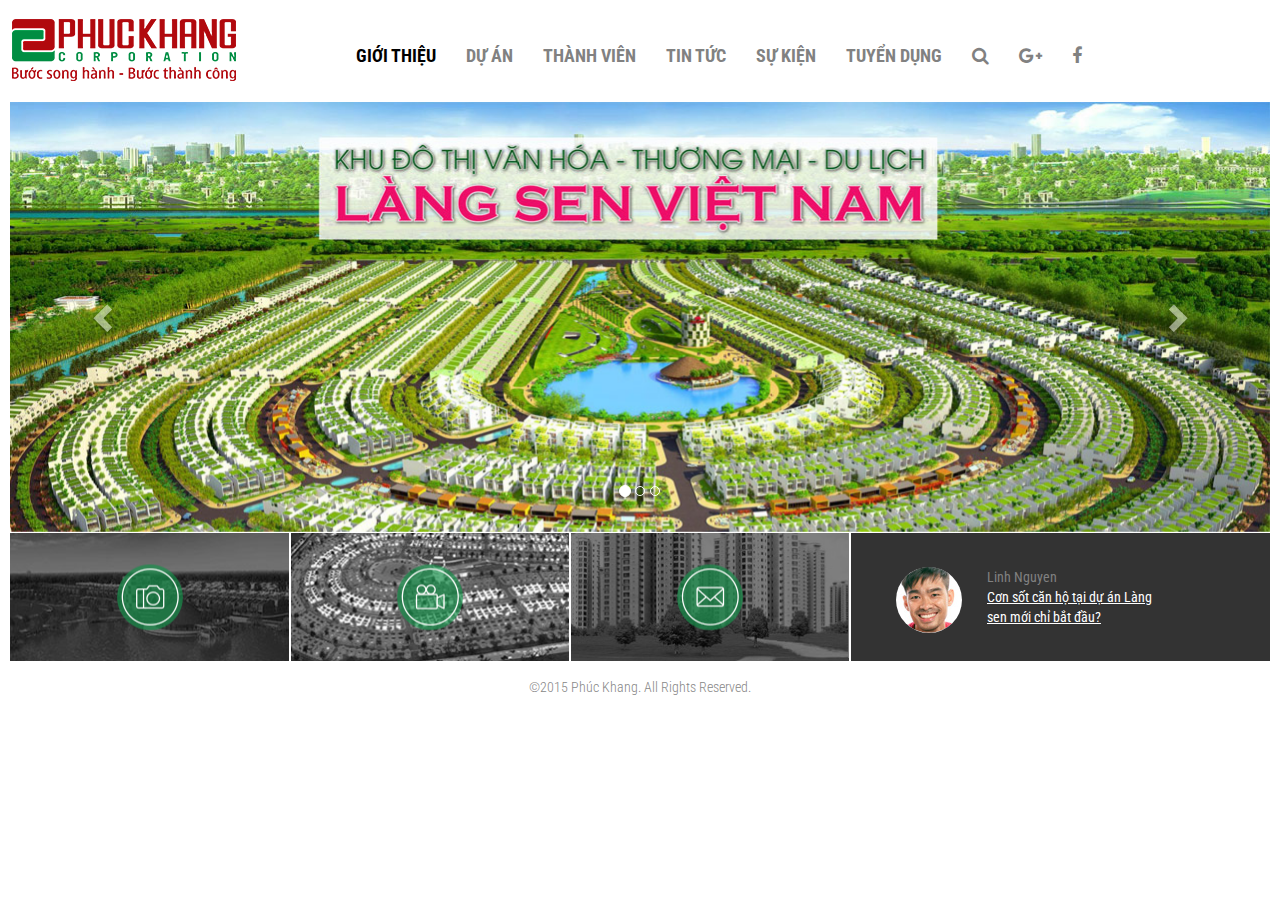
<file: html/index.html>
<!DOCTYPE html>
<html lang="en">
  <head>
    <meta http-equiv="Content-Type" content="text/html;charset=UTF-8">

    <meta http-equiv="X-UA-Compatible" content="IE=edge">
    <meta name="viewport" content="width=device-width, initial-scale=1">

    <title>Phuc Khang - Homepage</title>

    <link href='http://fonts.googleapis.com/css?family=Roboto+Condensed:300italic,400italic,400,300,700&subset=latin,vietnamese' rel='stylesheet' type='text/css'>
    <!-- Bootstrap -->
    <link href="css/bootstrap.min.css" rel="stylesheet">
    <!-- <link href="css/font-awesome.css" rel="stylesheet"> -->

    <link href="//maxcdn.bootstrapcdn.com/font-awesome/4.1.0/css/font-awesome.min.css" rel="stylesheet">
    <link href="css/main.css" rel="stylesheet">

   <!-- HTML5 shim and Respond.js for IE8 support of HTML5 elements and media queries -->
    <!-- WARNING: Respond.js doesn't work if you view the page via file:// -->
    <!--[if lt IE 9]>
      <script src="https://oss.maxcdn.com/html5shiv/3.7.2/html5shiv.min.js"></script>
      <script src="https://oss.maxcdn.com/respond/1.4.2/respond.min.js"></script>
    <![endif]-->

  </head>
  <body class="body">

   <header id="header">
        <nav class="navbar" role="banner">
            <div class="container-fluid">
                <div class="row">

                    <div class="navbar-header col-xs-12 col-sm-12 col-md-12 col-lg-3">
                        <div class="row">
                          <button type="button" class="navbar-toggle collapsed" data-toggle="collapse" data-target=".navbar-collapse">
                              <span class="sr-only">Toggle navigation</span>
                              <i class="fa fa-bars fa-1x"></i>
                          </button>
                          <a class="navbar-brand" href="index.html">
                              <img id="logo" src="images/logo.png" alt="logo" class="img-responsive">
                          </a>
                        </div>
                    </div>

                    <div class="collapse navbar-collapse col-xs-12 col-sm-12 col-md-12 col-lg-9">
                        <ul class="nav navbar-nav">
                            <li class="active"><a href="index.html">GIỚI THIỆU</a></li>
                            <li><a href="du-an.html">DỰ ÁN</a></li>
                            <li><a href="#">THÀNH VIÊN</a></li>
                            <li><a href="#">TIN TỨC</a></li>
                            <li><a href="#">SỰ KIỆN</a></li>
                            <li><a href="#">TUYỂN DỤNG</a></li>
                            <li><a href="#"><i class="fa fa-search"></i></a></li>
                            <li><a href="#"><i class="fa fa-google-plus"></i></a></li>
                            <li><a href="#"><i class="fa fa-facebook"></i></a></li>
                        </ul>
                    </div>
                </div>
            </div><!--/.container-->
        </nav><!--/nav-->
    </header><!--/header-->

    <section class="content">

        <div id="main-slider" class="carousel slide" data-ride="carousel">

            <ol class="carousel-indicators">
                <li data-target="#main-slider" data-slide-to="0" class="active"></li>
                <li data-target="#main-slider" data-slide-to="1"></li>
                <li data-target="#main-slider" data-slide-to="2"></li>
            </ol>

            <div class="carousel-inner">
              <div class="item active">
                <img src="images/slider/bg1.jpg" height="433" width="1261">
                <div class="carousel-caption">
                </div>
              </div>

              <div class="item">
                <img src="images/slider/bg2.jpg" height="604" width="1366" alt="">
                <div class="carousel-caption">
                </div>
              </div>

              <div class="item">
                <img src="images/slider/bg3.jpg" height="604" width="1366" alt="">
                <div class="carousel-caption">
                </div>
              </div>

            </div><!--/.carousel-inner-->


        <!-- Controls -->
        <a class="left carousel-control" href="#main-slider" role="button" data-slide="prev">
          <span class="glyphicon glyphicon-chevron-left" aria-hidden="true"></span>
          <span class="sr-only">Previous</span>
        </a>
        <a class="right carousel-control" href="#main-slider" role="button" data-slide="next">
          <span class="glyphicon glyphicon-chevron-right" aria-hidden="true"></span>
          <span class="sr-only">Next</span>
        </a>

       </div><!--/.carousel-->

    </section>

  <div class="clearfix"></div>


  <section id="home-block">
    <div class="container-fluid">
      <div class="row">

        <div class="box box-center box-picture box-first">
          <a href="#" title="Hình ảnh">

            <div class="slide-item">
              <span class="slide-title">Hình ảnh</span>
              <img src="images/camera-icon.png" height="67" width="66">
            </div>

          </a>
        </div>
        <div class="box box-center box-video">
          <a href="#" title="Phim">

            <div class="slide-item">
              <span class="slide-title">Phim</span>
              <img src="images/video-icon.png" height="67" width="66" />
            </div>

          </a>
        </div>
        <div class="box box-center box-contact">
          <a href="#" title="Liên Hệ">
            <div class="slide-item">
              <span class="slide-title">Liên hệ</span>
              <img src="images/contact-icon.png" height="67" width="66">
            </div>
          </a>
        </div>
        <div class="box box-news box-last">

          <div class="vertical-center">
            <img src="images/LinhNguyen.jpg" height="66" width="66" alt="Linh Nguyen" class="img-circle"  style="float: left;">
            <p>
              <span class="author">Linh Nguyen</span> <br />
              <a href="#">
                Cơn sốt căn hộ tại dự án Làng sen mới chỉ bắt đầu?
              </a>
            </p>
          </div>
        </div>

      </div>
    </div>
  </section>

    <footer id="footer">
        <div class="container">
            <div class="row">
                <div class="col-xs-12 col-sm-12">
                    <span class="copyright">&copy;2015 Phúc Khang. All Rights Reserved.</span>
                </div>
            </div>
        </div>
    </footer><!--/#footer-->

    <!-- jQuery (necessary for Bootstrap's JavaScript plugins) -->
    <script src="https://ajax.googleapis.com/ajax/libs/jquery/1.11.2/jquery.min.js"></script>
    <!-- Include all compiled plugins (below), or include individual files as needed -->
    <script src="js/bootstrap.min.js"></script>
  </body>
</html>
</file>
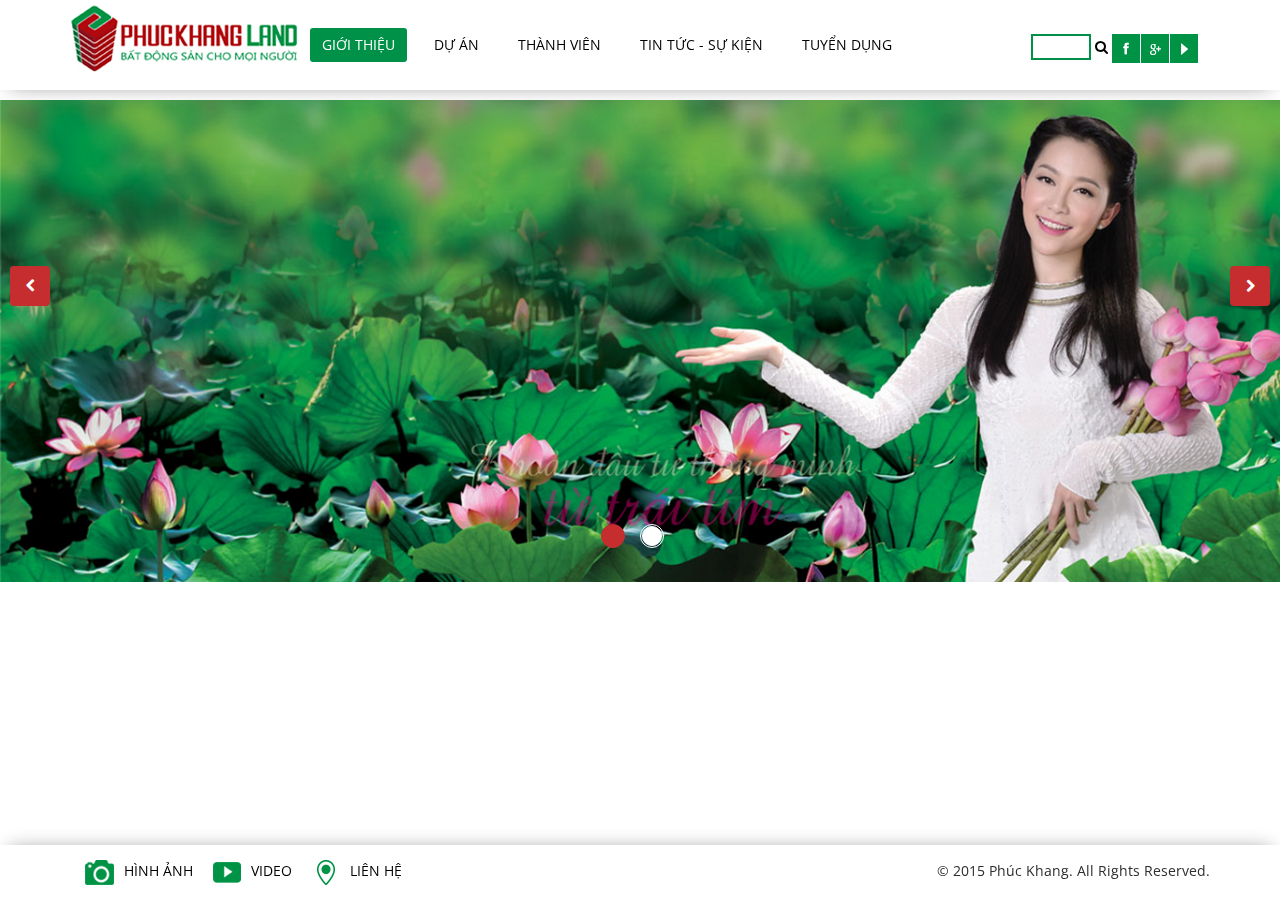
<file: backup/html/index.html>
<!DOCTYPE html>
<html lang="en">
<head>
    <meta charset="utf-8">
    <meta name="viewport" content="width=device-width, initial-scale=1.0">
    <meta name="description" content="">
    <meta name="author" content="Lusman">
    <title>Home | Phúc Khang</title>
	
	<!-- core CSS -->
    <link href="css/bootstrap.min.css" rel="stylesheet">
    <link href="css/font-awesome.min.css" rel="stylesheet">
    <link href="css/animate.min.css" rel="stylesheet">
    <link href="css/prettyPhoto.css" rel="stylesheet">
    <link href="css/main.css" rel="stylesheet">
    <link href="css/responsive.css" rel="stylesheet">
    <!--[if lt IE 9]>
    <script src="js/html5shiv.js"></script>
    <script src="js/respond.min.js"></script>
    <![endif]-->       
    <link rel="shortcut icon" href="images/ico/favicon.ico">
    <link rel="apple-touch-icon-precomposed" sizes="144x144" href="images/ico/apple-touch-icon-144-precomposed.png">
    <link rel="apple-touch-icon-precomposed" sizes="114x114" href="images/ico/apple-touch-icon-114-precomposed.png">
    <link rel="apple-touch-icon-precomposed" sizes="72x72" href="images/ico/apple-touch-icon-72-precomposed.png">
    <link rel="apple-touch-icon-precomposed" href="images/ico/apple-touch-icon-57-precomposed.png">
</head><!--/head-->

<body class="homepage">

    <header id="header">

        <nav class="navbar navbar-inverse navbar-fixed-top" role="banner">
            <div class="container">
                <div class="navbar-header">
                    <button type="button" class="navbar-toggle" data-toggle="collapse" data-target=".navbar-collapse">
                        <span class="sr-only">Toggle navigation</span>
                        <span class="icon-bar"></span>
                        <span class="icon-bar"></span>
                        <span class="icon-bar"></span>
                    </button>
                    <a class="navbar-brand" href="index.html"><img src="images/logo.png" alt="logo"></a>
                </div>
				
                <div class="collapse navbar-collapse navbar-left">
                    <ul class="nav navbar-nav">
                        <li class="active"><a href="index.html">GIỚI THIỆU</a></li>
                        <li><a href="du-an.html">DỰ ÁN</a></li>
                        <li><a href="#">THÀNH VIÊN</a></li>
                        <li><a href="#">TIN TỨC - SỰ KIỆN</a></li>
                        <li><a href="#">TUYỂN DỤNG</a></li>                       
                    </ul>

                    <div class="col-sm-6 col-xs-8 social-custom">
                       <div class="social">
                            <div class="search">
                                <form role="form">
                                    <input type="text" class="search-form" autocomplete="off" placeholder="Search">
                                    <i class="fa fa-search"></i>
                                </form>
                           </div>
                            <ul class="social-share">
                                <li><a href="#"><img src="images/facebook.png"></a></li>
                                <li><a href="#"><img src="images/google+.png"></a></li> 
                                <li><a href="#"><img src="images/youtube.png"></a></li>
                            </ul>
                       </div>
                    </div>

                </div>
            </div><!--/.container-->
        </nav><!--/nav-->
		
    </header><!--/header-->

    <section id="main-slider" class="no-margin" style="padding-top: 100px;">
        <div class="carousel slide">
            <ol class="carousel-indicators">
                <li data-target="#main-slider" data-slide-to="0" class="active"></li>
                <li data-target="#main-slider" data-slide-to="1"></li>
            </ol>
            <div class="carousel-inner">

                <div class="item active" style="background-image: url(images/slider/bg1.jpg)">
                </div><!--/.item-->

                <div class="item" style="background-image: url(images/slider/bg2.jpg)">
                </div><!--/.item-->
            </div><!--/.carousel-inner-->
        </div><!--/.carousel-->
        <a class="prev hidden-xs" href="#main-slider" data-slide="prev">
            <i class="fa fa-chevron-left"></i>
        </a>
        <a class="next hidden-xs" href="#main-slider" data-slide="next">
            <i class="fa fa-chevron-right"></i>
        </a>
    </section><!--/#main-slider-->

    <footer id="footer" class="navbar-fixed-bottom">
        <div class="container" style="padding-bottom: 15px">
            <div class="row">
                <div class="col-sm-6">
                    <ul class="pull-left">
                        <li><img src="images/camera.png" style="padding-right: 10px;"><a href="#">HÌNH ẢNH</a></li>
                        <li><img src="images/video.png" style="padding-right: 10px;"><a href="#">VIDEO</a></li>
                        <li><img src="images/location.png" style="padding-right: 10px;"><a href="#">LIÊN HỆ</a></li>
                    </ul>
                </div>
                <div class="col-sm-6">
                    <span class="pull-right">&copy; 2015 Phúc Khang. All Rights Reserved.</span>
                </div>
            </div>
        </div>
    </footer><!--/#footer-->

    <script src="js/jquery.js"></script>
    <script src="js/bootstrap.min.js"></script>
    <script src="js/jquery.prettyPhoto.js"></script>
    <script src="js/jquery.isotope.min.js"></script>
    <script src="js/main.js"></script>
    <script src="js/wow.min.js"></script>
</body>
</html>
</file>
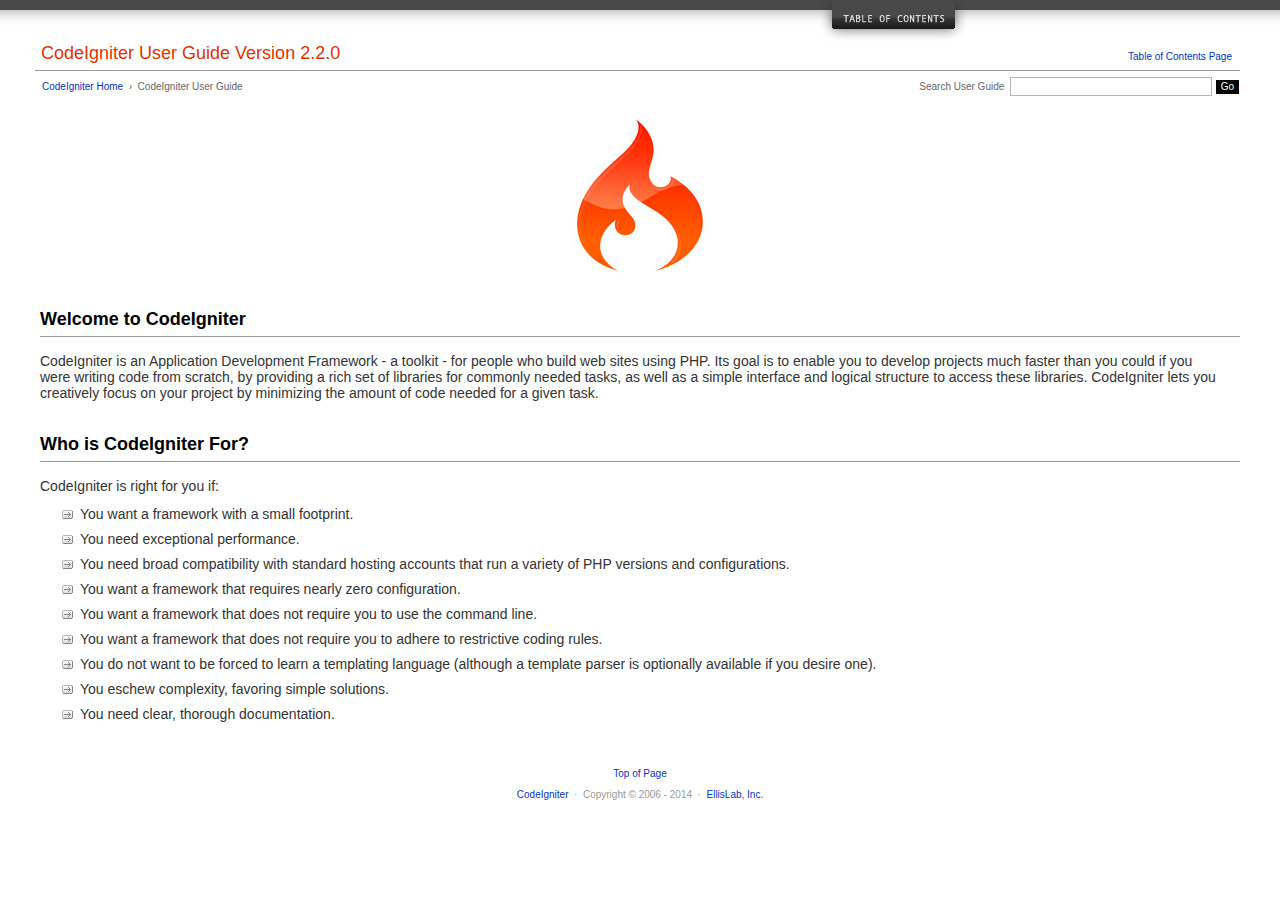
<file: src/ci/user_guide/index.html>
<!DOCTYPE html PUBLIC "-//W3C//DTD XHTML 1.0 Transitional//EN" "http://www.w3.org/TR/xhtml1/DTD/xhtml1-transitional.dtd">
<html xmlns="http://www.w3.org/1999/xhtml" xml:lang="en" lang="en">
<head>

<meta http-equiv="Content-Type" content="text/html; charset=utf-8" />
<title>Welcome to CodeIgniter : CodeIgniter User Guide</title>

<style type='text/css' media='all'>@import url('userguide.css');</style>
<link rel='stylesheet' type='text/css' media='all' href='userguide.css' />

<script type="text/javascript" src="nav/nav.js"></script>
<script type="text/javascript" src="nav/prototype.lite.js"></script>
<script type="text/javascript" src="nav/moo.fx.js"></script>
<script type="text/javascript" src="nav/user_guide_menu.js"></script>

<meta http-equiv='expires' content='-1' />
<meta http-equiv= 'pragma' content='no-cache' />
<meta name='robots' content='all' />
<meta name='author' content='ExpressionEngine Dev Team' />
<meta name='description' content='CodeIgniter User Guide' />

</head>
<body>

<!-- START NAVIGATION -->
<div id="nav"><div id="nav_inner"><script type="text/javascript">create_menu('null');</script></div></div>
<div id="nav2"><a name="top"></a><a href="javascript:void(0);" onclick="myHeight.toggle();"><img src="images/nav_toggle_darker.jpg" width="154" height="43" border="0" title="Toggle Table of Contents" alt="Toggle Table of Contents" /></a></div>
<div id="masthead">
<table cellpadding="0" cellspacing="0" border="0" style="width:100%">
<tr>
<td><h1>CodeIgniter User Guide Version 2.2.0</h1></td>
<td id="breadcrumb_right"><a href="toc.html">Table of Contents Page</a></td>
</tr>
</table>
</div>
<!-- END NAVIGATION -->


<table cellpadding="0" cellspacing="0" border="0" style="width:100%">
<tr>
<td id="breadcrumb">
<a href="http://codeigniter.com/">CodeIgniter Home</a> &nbsp;&#8250;&nbsp; CodeIgniter User Guide
</td>
<td id="searchbox"><form method="get" action="http://www.google.com/search"><input type="hidden" name="as_sitesearch" id="as_sitesearch" value="ellislab.com/codeigniter/user-guide/" />Search User Guide&nbsp; <input type="text" class="input" style="width:200px;" name="q" id="q" size="31" maxlength="255" value="" />&nbsp;<input type="submit" class="submit" name="sa" value="Go" /></form></td>
</tr>
</table>



<br clear="all" />

<div class="center"><img src="images/ci_logo_flame.jpg" width="150" height="164" border="0" alt="CodeIgniter" /></div>


<!-- START CONTENT -->
<div id="content">



<h2>Welcome to CodeIgniter</h2>

<p>CodeIgniter is an Application Development Framework - a toolkit - for people who build web sites using PHP.
Its goal is to enable you to develop projects much faster than you could if you were writing code
from scratch, by providing a rich set of libraries for commonly needed tasks, as well as a simple interface and
logical structure to access these libraries. CodeIgniter lets you creatively focus on your project by
minimizing the amount of code needed for a given task.</p>


<h2>Who is CodeIgniter For?</h2>

<p>CodeIgniter is right for you if:</p>

<ul>
<li>You want a framework with a small footprint.</li>
<li>You need exceptional performance.</li>
<li>You need broad compatibility with standard hosting accounts that run a variety of PHP versions and configurations.</li>
<li>You want a framework that requires nearly zero configuration.</li>
<li>You want a framework that does not require you to use the command line.</li>
<li>You want a framework that does not require you to adhere to restrictive coding rules.</li>
<li>You do not want to be forced to learn a templating language (although a template parser is optionally available if you desire one).</li>
<li>You eschew complexity, favoring simple solutions.</li>
<li>You need clear, thorough documentation.</li>
</ul>


</div>
<!-- END CONTENT -->


<div id="footer">
<p><a href="#top">Top of Page</a></p>
<p><a href="http://codeigniter.com">CodeIgniter</a> &nbsp;&middot;&nbsp; Copyright &#169; 2006 - 2014 &nbsp;&middot;&nbsp; <a href="http://ellislab.com/">EllisLab, Inc.</a></p>
</div>



</body>
</html>
</file>
<file: html/css/main.css>
body{
	font-family: 'Roboto Condensed', sans-serif;
	color: #818181;
	background: #FFF;
	max-width: 1260px;
	margin:  0 auto;
}


.navbar-toggle {
  border-color: #563D7C;
  color: #563D7C;
}

.navbar-toggle:hover,
.navbar-toggle:focus {
  background-color: #818181;
}


.carousel-control.left, .carousel-control.right{
	background: none;
}

.carousel-control{
	background: #cc3647;
}

.content{
	margin-top: 20px;
}

.navbar-brand{
	min-height: 80px;
}

/**
 * Navigation
 */

.navbar-nav>li>a{
	font-family: 'Roboto Condensed', sans-serif;
	font-weight: bold;
	color: #818181;
	font-size: 18px;
	background: none;
}

.navbar-nav>li.active a, .navbar-nav>li a:hover {
	color: #000;
	background: none;
}

		#home-block .box{
			/*-webkit-filter: grayscale(100%);
			filter: grayscale(100%);
			filter: gray;
			filter: url("data:image/svg+xml;utf8,<svg version='1.1' xmlns='http://www.w3.org/2000/svg' height='0'><filter id='greyscale'><feColorMatrix type='matrix' values='0.3333 0.3333 0.3333 0 0 0.3333 0.3333 0.3333 0 0 0.3333 0.3333 0.3333 0 0 0 0 0 1 0' /></filter></svg>#greyscale");*/
		}


		#home-block .box-center a{
			display: block;
			width: 100%;
			height: 100%;
			text-align: center;
			position: relative;
			overflow: hidden;
		}

		#home-block .box-center a .slide-item{
		  position: relative;
		  top: 50%;
		    -webkit-transform: translateY(-50%);
		    -ms-transform: translateY(-50%);
		    transform: translateY(-50%);
		    width: 66px;
		    height: 67px;
		    overflow: hidden;
				margin: 0 auto;
				z-index: 255;
		}

		.slide-item img{
			position: absolute;
			left: 0px;
			top: 0px;
			z-index: 10;
		}

		.slide-title{
			color: #FFF;
		  position: absolute;
		  left: 0px;
		  top:0px;
		  z-index: 1;

		  width: 66px;
		  height: 67px;
		  line-height: 67px;
		  vertical-align: middle;

			background-color:rgba(0,0,0,0.5);
			-webkit-border-radius: 66px;
			-moz-border-radius: 66px;
			border-radius: 66px;

			-moz-opacity:.0;
			filter:alpha(opacity=0);
			opacity:.0;

		}

		#home-block .box-center a:hover .slide-item{
			-webkit-transition: all 0.6s ease;
	     -moz-transition: all 0.6s ease;
	     -o-transition: all 0.6s ease;
				width:132px;
		}

		#home-block .box-center a:hover .slide-title{
				 /*visibility: visible;*/

		    -moz-opacity:1;
				filter:alpha(opacity=100);
				opacity:1;

		}

		#home-block .box-center a:hover .slide-item img{
	     -webkit-transition: all 0.6s ease;
	     -moz-transition: all 0.6s ease;
	     -o-transition: all 0.6s ease;
	    left: 60px;
	    -webkit-filter: grayscale(100%);
			filter: grayscale(100%);
			filter: gray;
			filter: url("data:image/svg+xml;utf8,<svg version='1.1' xmlns='http://www.w3.org/2000/svg' height='0'><filter id='greyscale'><feColorMatrix type='matrix' values='0.3333 0.3333 0.3333 0 0 0.3333 0.3333 0.3333 0 0 0.3333 0.3333 0.3333 0 0 0 0 0 1 0' /></filter></svg>#greyscale");
		}

		img.desaturate{
			-webkit-filter: grayscale(100%);
			filter: grayscale(100%);
			filter: gray;
			filter: url("data:image/svg+xml;utf8,<svg version='1.1' xmlns='http://www.w3.org/2000/svg' height='0'><filter id='greyscale'><feColorMatrix type='matrix' values='0.3333 0.3333 0.3333 0 0 0.3333 0.3333 0.3333 0 0 0.3333 0.3333 0.3333 0 0 0 0 0 1 0' /></filter></svg>#greyscale");
		}

		img.desaturate:hover{
			-webkit-filter: grayscale(0%);
			filter: grayscale(0%);
			filter: none;
			filter: url("data:image/svg+xml;utf8,<svg version='1.1' xmlns='http://www.w3.org/2000/svg' height='0'><filter id='greyscale'><feColorMatrix type='matrix' values='0 0 0 0 0 0 0 0 0 0 0 0 0 0 0 0 0 0 0 0 0 0 0 0 0 0 0 0 0 0 0 0 0 0 0 0 0 0 0 0 0 0 0 0 0 0 0 0 0 0 0 0 0 0 0 0 0 0 0 0 0 0 0 1 0' /></filter></svg>#greyscale");
		}

		#home-block .box-news img{
			display: block;
			float: left;
			margin: auto 25px;
		}

		#home-block .box-news div.vertical-center {
		  position: relative;
		  top: 50%;
		    -webkit-transform: translateY(-50%);
		    -ms-transform: translateY(-50%);
		    transform: translateY(-50%);
		    margin-left: 20px;
		}

		#home-block .box-news p {
			width: 300px;
		}

		#home-block .box-news a {
			color: #FFF;
			text-decoration: underline;
		}


		#home-block .box.box-picture{
			background: url('../images/box-picture-bg.jpg') center center no-repeat;
			background-size: 100%; //propotional resize
		}

		#home-block .box.box-picture a{
			background: url('../images/box-picture-bg-bw.jpg') center center no-repeat;
			background-size: 100%; //propotional resize
		}

		#home-block .box.box-video{
			background: url('../images/box-video-bg.jpg') center center no-repeat;
			background-size: 100%; //propotional resize
		}

		#home-block .box.box-video a{
			background: url('../images/box-video-bg-bw.jpg') center center no-repeat;
			background-size: 100%; //propotional resize
		}

		#home-block .box.box-contact{
			background: url('../images/box-contact-bg.jpg') center center no-repeat;
			background-size: 100%; //propotional resize
		}

		#home-block .box.box-contact a{
		  background: url('../images/box-contact-bg-bw.jpg') center center no-repeat;
 		  background-size: 100%; //propotional resize
		}

		#home-block .box.box-contact a:hover, #home-block .box.box-picture a:hover,#home-block .box.box-video a:hover {
				background: none;
		}

		#home-block .box.box-first{
			border-left: none;
		}

		#home-block .box.box-last{
			border-right: none;
			width: 420px;
		}

/**
 * Start Project
 */

.project-wrap{
	/*width: 630px;
	max-width: 630px;*/
	float: left;
}

.project-up{
	display: block;
	margin: 25px 0px;
	height: 70px;
}

.project-left{
	display: block;
	height: 70px;
	float: left;
	border-left: #818181 2px solid;
	padding-left: 18px;
	margin-left: 28px;
}

.project-sub{
	display: block;
	color: #818181;
	text-transform: uppercase;
	font-family: 'Roboto Condensed', sans-serif;
	font-weight: 600;
	font-size: 18px;
	line-height: 20px;
}

.project-title{
	display: block;
	color: #1a8e40;
	text-transform: uppercase;
	font-family: 'Roboto Condensed', sans-serif;
	font-weight: 300;
	font-size: 30px;
	line-height: 35px;
}

.project-link, .project-link a{
	display: block;
	color: #818181;
	font-family: 'Roboto Condensed', sans-serif;
	font-weight: 300;
	font-size: 14px;
	line-height: 21px;
	text-decoration: none;
}

.project-right{
	display: block;
	float: right;
	height: 70px;
	padding-right: 20px;
}

	.project-right a{
		color:#c0c0c0;
		text-decoration: none;
		margin-top: 15px;
		display: block;
	}

	.project-right img{
		margin-right: 10px;
	}


.project-down{
	display: block;
	margin: 0;
	height: 346px;
}

	.project-down.last{
		border-left: 1px solid #fff;
	}
	.project-description{
		background: #5d5d5d;
		width: 210px;
		padding: 18px 24px;
		float: right;
		min-height: 100%;
	}
		.project-description p{
			color: #fff;
			font-weight: 300;
			font-size: 14px;
			line-height: 21px;
		}

	.project-langsen{
		background: url('../images/project/langsen.jpg') center center no-repeat;
		background-size: cover;
	}

	.project-sunflower{
		background: url('../images/project/sunflower.jpg') center center no-repeat;
		background-size: cover;
	}

.project-down:hover{
	background: #1f9149;
	-webkit-transition: all 500ms cubic-bezier(0.250, 0.250, 0.750, 0.750);
   -moz-transition: all 500ms cubic-bezier(0.250, 0.250, 0.750, 0.750);
     -o-transition: all 500ms cubic-bezier(0.250, 0.250, 0.750, 0.750);
        transition: all 500ms cubic-bezier(0.250, 0.250, 0.750, 0.750);

}

.project-down:hover .project-description{
		max-height: 346px;
		width: 100%;
		padding: 18px 24px;
		-webkit-transition: all .5s ease;
			 -moz-transition: all .5s ease;
			   -o-transition: all .5s ease;

    background: none;
}

.detail-link{
		display: none;
		text-align: center;
		position: relative;

		width: 132px;
		height: 132px;
		vertical-align: middle;

		-webkit-border-radius: 132px;
			-moz-border-radius: 132px;
			border-radius: 132px;
			margin: 30px auto;
			border:#DEDEDE 1px solid;
	}
		.detail-link a{
			color: #fff;
			font-weight: 300;
			font-size: 14px;
			line-height: 21px;
			text-align: center;
			text-decoration: none;
			cursor: pointer;
			position: relative;

			display: inline-block;
			height: 66px;
			width: 66px;

		  top: 50%;
		    -webkit-transform: translateY(-50%);
		    -ms-transform: translateY(-50%);
		    transform: translateY(-50%);
		}

		.detail-link img{
			display: block;
			margin: 0 auto;
		}

.project-down:hover .detail-link{
	display: block;
	-webkit-transition: all .5s ease;
			 -moz-transition: all .5s ease;
			   -o-transition: all .5s ease;
}


/**
 * Project navigation
 */

.project-nav{
	width: 100%;
	text-align: center;
	margin-top: 20px;
	display: block;
}

.slide-pager-wrap{
	/*width: 100%;*/
	text-align: center;
}

ol.project-indicators{
	display: block;
	margin: 10px 0px 10px 0px;
	padding: 0px;
}

ol.project-indicators li{
	background-color: #a7a7a7;
	border: 1px solid #a7a7a7;
	display: inline-block;
	width: 15px;
	height: 15px;
	margin: 3px;
	text-indent: -999px;
	cursor: pointer;
	-webkit-border-radius: 15px;
			-moz-border-radius: 15px;
			border-radius: 15px;
	list-style: none;
}

ol.project-indicators li.active, ol.project-indicators li.cycle-pager-active{
	background-color: #209347;
	border: 1px solid #209347;
}

/* End Project */


/**
 * Project detail
 */
.project-detail-content{
	color:#5d5d5d;
	font-size: 16px;
	line-height: 24px;
	font-weight: 300;
}

.project-detail-content p {
	color:#5d5d5d;
	font-size: 16px;
	line-height: 24px;
	font-weight: 300;
	margin: 15px 0px;
	/*max-width: 630px;*/
}

.project-detail-content p.quote {
	font-style: italic;
	padding-left: 30px;
 	border-left: 2px solid #818181;
}

.project-detail-content img.project-img{
	display: block;
	margin: 20px 0px;
}

.sub-header{
	color: #1f9247;
	font-size: 24px;
	font-weight: 700;
	line-height: 32px;
	text-transform: uppercase;
	margin-bottom: 30px;
}

.project-banner{
	height: 280px;
	width: 100%;
}

	.project-banner.langsen{
		background: url('../images/project-banner/langsen.jpg') top center no-repeat;
		background-size: cover;
	}

	.banner-info{
		width: 550px;
		height: 110px;
		margin: 0 auto;
		text-align: left;
		border-left: 2px solid #fff;
		padding-left: 25px;

		position: relative;
		top: 50%;
		    -webkit-transform: translateY(-50%);
		    -ms-transform: translateY(-50%);
		    transform: translateY(-50%);
	}

	.banner-sub{
		display: block;
		color: #fff;
		text-transform: uppercase;
		font-family: 'Roboto Condensed', sans-serif;
		font-weight: 500;
		font-size: 18px;
		line-height: 30px;
	}

	.banner-title{
		display: block;
		color: #fff;
		text-transform: uppercase;
		font-family: 'Roboto Condensed', sans-serif;
		font-weight: 700;
		font-size: 60px;
		line-height: 60px;
	}

	.banner-link, .banner-link a{
		display: block;
		color: #fff;
		font-family: 'Roboto Condensed', sans-serif;
		font-weight: 300;
		font-size: 14px;
		line-height: 18px;
		text-decoration: none;
	}

.detail-seperator{
	border-bottom: 1px solid #818181;
	width: 100%;
	height: 1px;
	margin: 20px 0;
	/*max-width: 630px;*/
}

/* Sub navigation */

.sub-nav-wrap{
	margin-right: 20px;
	margin-top: 28px;
}

ul.sub-nav{
	margin: 0;
	background: #666666;
	width: 200px;
	padding: 20px 0px;
}

ul.sub-nav li{
	text-align: right;
	padding: 3px 24px;
	margin: 0px;
	list-style: none;
}

ul.sub-nav li a{
	color: #c9c9c9;
	font-size: 18px;
	line-height: 24px;
	font-weight: bold;
	text-transform: uppercase;
	text-decoration: none;
}

ul.sub-nav li a:hover, ul.sub-nav li.active a{
	color: #FFF;
}

.hotline{
	text-transform: uppercase;
	font-size: 18px;
	line-height: 20px;
	font-weight: 300;
	color: #FFF;
	background: #209345;
	width: 200px;
	text-align: right;
	padding: 10px 24px;
	margin-top: 10px;
}

.hotline a{
	text-decoration: none;
	color:#FFF;
}


/* ONSALE table */

.onsale-table{
	font-size: 14px;
}
.onsale-table th{}
.onsale-table td{}

.onsale-table input[type="text"]{
	width: 137px;
	-webkit-border-radius: 0px;
			-moz-border-radius: 0px;
			border-radius: 0px;
	font-weight: 300;
}

.onsale-table select{
	font-weight: 300;
	width: 137px;
/*		-webkit-border-radius: 0px;
			-moz-border-radius: 0px;
			border-radius: 0px;*/
}

.onsale-table img.icon{
	display: inline;
	margin: 0px 5px 0px 0px;
	height: 20px;
}

.other-project-wrap{
	float: left;
	width: 325px;
}

.other-project-header{
	display: block;
	height: 70px;
	float: left;
	border-left: #818181 2px solid;
	padding-left: 18px;
	margin-bottom: 24px;
}

.other-project-link{
	display: block;
	margin: 20px 0px;
	float: left;
}


/* End Project detail */

#footer{
	color: #878787;
	font-weight: 300;
	text-align: center;
	display: block;
	padding-top: 15px;
	padding-bottom: 15px;
	height: 35px;
}

@media (min-width: 1200px) {
		.navbar-collapse.collapse {
			margin-top: 30px;
		}

		#home-block .box{
			width: 280px;
			height: 130px;
			display: block;
			background-color: #333333;
			float: left;
			border: 1px solid #FFF;
		}

		#home-block .box.box-last{
			border-right: none;
			width: 420px;
		}

		.project-wrap{
			width: 630px;
			float: left;
		}

		#picture-slide{
			max-width: 630px;
		}

		#others-slide .slide{
			height: 310px;
			overflow: hidden;
		}

		.onsale-table{
			max-width: 630px;
		}

		.project-detail-content p {
			max-width: 630px;
		}

		.detail-seperator{
			max-width: 630px;
		}

		#picture{
			max-width: 630px;
		}

		.slide-pager-wrap{
			width: 630px;
			max-width: 630px !important;
			overflow: hidden;
		}

		.other-projects{
			max-width: 630px;
			overflow: hidden;
		}

}

/* md */
/*@media (min-width: 992px) and (max-width: 1199px) {
}*/

/* sm */
@media (min-width: 768px) and (max-width: 1199px) {
		.navbar {
    	position: relative;
		}

		.navbar-brand {
		    position: absolute;
		    left: 50%;
		    margin-left: -124px !important;  /* 50% of your logo width */
		    display: block;
		}

		.navbar-nav{
    	margin: 100px auto 0 auto;
			display: table;
	    table-layout: fixed;
	    float:none;
		}

		.navbar-collapse{
			width: 100%;
		}

		.navbar-nav>li>a{
			padding: 12px;
		}

		#home-block .box, #home-block .box.box-last{
			width: 50%;
			height: 180px;
			display: block;
			background-color: #333333;
			float: left;
			border: 1px solid #FFF;
		}

		#home-block .box.box-picture{
		  background-size: 100%; //propotional resize
		}

		#home-block .box.box-video{
		  background-size: 100%; //propotional resize
		}

		#home-block .box.box-contact{
		  background-size: 100%; //propotional resize
		}

		.project-wrap{
			width: 100% !important;
		}

		.sub-nav-wrap{
			display: none;
		}
}

/* xs */
@media only screen and (min-width : 480px) and  (max-width: 767px){
		#home-block .box, #home-block .box.box-last{
			width: 100%;
			height: 240px;
			display: block;
			background-color: #333333;
			float: left;
			border: 1px solid #FFF;
		}

		#home-block .box.box-picture{
		  background-size: 100%; //propotional resize
		}

		#home-block .box.box-video{
		  background-size: 100%; //propotional resize
		}

		#home-block .box.box-contact{
		  background-size: 100%; //propotional resize
		}

		#home-block .box-news p {
			width: 100%;
		}

		#home-block .box-news {
			text-align: center;
		}

		#home-block .box-news img{
			display: block;
			float: right;
		}

		.navbar-toggle {
			margin-top: 30px;
		}

		.project-wrap{
			width: 100% !important;
		}

		.sub-nav-wrap{
			display: none;
		}

		.banner-info{
			margin: 0 auto;
			width: 480px;
		}

		.banner-sub{
			/*font-size: 18px;
			line-height: 30px;*/
		}

		.banner-title{
			font-size: 45px;
			line-height: 45px;
		}

		.banner-link, .banner-link a{
			font-size: 14px;
			line-height: 18px;
		}

}

/* XS Portrait for iPhone retina */
 @media (max-width: 479px) {

		#home-block .box{
			width: 100%;
			height: 140px;
			display: block;
			background-color: #333333;
		  background-size: 100%; //propotional resize
			float: left;
			border-top: 1px solid #FFF;
		}

		#home-block .box.box-last{
			border-right: none;
			width: 100%;
		}


		#home-block .box.box-picture{
		  background-size: 100%; //propotional resize
		}

		#home-block .box.box-video{
		  background-size: 100%; //propotional resize
		}

		#home-block .box.box-contact{
		  background-size: 100%; //propotional resize
		}

		img#logo{
			width: 200px;
			padding: 10px;
		}

		.navbar-toggle {
			margin-top: 30px;
		}

		#footer{
			padding-bottom: 15px;
		}

		.project-wrap{
			width: 100% !important;
		}

		.project-down{
			height: 420px;
		}

		.project-right{
			float: left;
			margin: 20px 48px;
		}

		.sub-nav-wrap{
			display: none;
		}

		.other-project-header{
			margin-bottom: 10px;
		}

		.banner-info{
			height: 80px;
			margin-left: 10px;
		}

		.banner-sub{
			font-size: 18px;
			line-height: 30px;
		}

		.banner-title{
			font-size: 30px;
			line-height: 30px;
		}

		.banner-link, .banner-link a{
			font-size: 14px;
			line-height: 18px;
		}

}
</file>
<file: backup/html/css/prettyPhoto.css>
div.pp_default .pp_top,div.pp_default .pp_top .pp_middle,div.pp_default .pp_top .pp_left,div.pp_default .pp_top .pp_right,div.pp_default .pp_bottom,div.pp_default .pp_bottom .pp_left,div.pp_default .pp_bottom .pp_middle,div.pp_default .pp_bottom .pp_right{height:13px}
div.pp_default .pp_top .pp_left{background:url(../images/prettyPhoto/default/sprite.png) -78px -93px no-repeat}
div.pp_default .pp_top .pp_middle{background:url(../images/prettyPhoto/default/sprite_x.png) top left repeat-x}
div.pp_default .pp_top .pp_right{background:url(../images/prettyPhoto/default/sprite.png) -112px -93px no-repeat}
div.pp_default .pp_content .ppt{color:#f8f8f8}
div.pp_default .pp_content_container .pp_left{background:url(../images/prettyPhoto/default/sprite_y.png) -7px 0 repeat-y;padding-left:13px}
div.pp_default .pp_content_container .pp_right{background:url(../images/prettyPhoto/default/sprite_y.png) top right repeat-y;padding-right:13px}
div.pp_default .pp_next:hover{background:url(../images/prettyPhoto/default/sprite_next.png) center right no-repeat;cursor:pointer}
div.pp_default .pp_previous:hover{background:url(../images/prettyPhoto/default/sprite_prev.png) center left no-repeat;cursor:pointer}
div.pp_default .pp_expand{background:url(../images/prettyPhoto/default/sprite.png) 0 -29px no-repeat;cursor:pointer;width:28px;height:28px}
div.pp_default .pp_expand:hover{background:url(../images/prettyPhoto/default/sprite.png) 0 -56px no-repeat;cursor:pointer}
div.pp_default .pp_contract{background:url(../images/prettyPhoto/default/sprite.png) 0 -84px no-repeat;cursor:pointer;width:28px;height:28px}
div.pp_default .pp_contract:hover{background:url(../images/prettyPhoto/default/sprite.png) 0 -113px no-repeat;cursor:pointer}
div.pp_default .pp_close{width:30px;height:30px;background:url(../images/prettyPhoto/default/sprite.png) 2px 1px no-repeat;cursor:pointer}
div.pp_default .pp_gallery ul li a{background:url(../images/prettyPhoto/default/default_thumb.png) center center #f8f8f8;border:1px solid #aaa}
div.pp_default .pp_social{margin-top:7px}
div.pp_default .pp_gallery a.pp_arrow_previous,div.pp_default .pp_gallery a.pp_arrow_next{position:static;left:auto}
div.pp_default .pp_nav .pp_play,div.pp_default .pp_nav .pp_pause{background:url(../images/prettyPhoto/default/sprite.png) -51px 1px no-repeat;height:30px;width:30px}
div.pp_default .pp_nav .pp_pause{background-position:-51px -29px}
div.pp_default a.pp_arrow_previous,div.pp_default a.pp_arrow_next{background:url(../images/prettyPhoto/default/sprite.png) -31px -3px no-repeat;height:20px;width:20px;margin:4px 0 0}
div.pp_default a.pp_arrow_next{left:52px;background-position:-82px -3px}
div.pp_default .pp_content_container .pp_details{margin-top:5px}
div.pp_default .pp_nav{clear:none;height:30px;width:110px;position:relative}
div.pp_default .pp_nav .currentTextHolder{font-family:Georgia;font-style:italic;color:#999;font-size:11px;left:75px;line-height:25px;position:absolute;top:2px;margin:0;padding:0 0 0 10px}
div.pp_default .pp_close:hover,div.pp_default .pp_nav .pp_play:hover,div.pp_default .pp_nav .pp_pause:hover,div.pp_default .pp_arrow_next:hover,div.pp_default .pp_arrow_previous:hover{opacity:0.7}
div.pp_default .pp_description{font-size:11px;font-weight:700;line-height:14px;margin:5px 50px 5px 0}
div.pp_default .pp_bottom .pp_left{background:url(../images/prettyPhoto/default/sprite.png) -78px -127px no-repeat}
div.pp_default .pp_bottom .pp_middle{background:url(../images/prettyPhoto/default/sprite_x.png) bottom left repeat-x}
div.pp_default .pp_bottom .pp_right{background:url(../images/prettyPhoto/default/sprite.png) -112px -127px no-repeat}
div.pp_default .pp_loaderIcon{background:url(../images/prettyPhoto/default/loader.gif) center center no-repeat}
div.light_rounded .pp_top .pp_left{background:url(../images/prettyPhoto/light_rounded/sprite.png) -88px -53px no-repeat}
div.light_rounded .pp_top .pp_right{background:url(../images/prettyPhoto/light_rounded/sprite.png) -110px -53px no-repeat}
div.light_rounded .pp_next:hover{background:url(../images/prettyPhoto/light_rounded/btnNext.png) center right no-repeat;cursor:pointer}
div.light_rounded .pp_previous:hover{background:url(../images/prettyPhoto/light_rounded/btnPrevious.png) center left no-repeat;cursor:pointer}
div.light_rounded .pp_expand{background:url(../images/prettyPhoto/light_rounded/sprite.png) -31px -26px no-repeat;cursor:pointer}
div.light_rounded .pp_expand:hover{background:url(../images/prettyPhoto/light_rounded/sprite.png) -31px -47px no-repeat;cursor:pointer}
div.light_rounded .pp_contract{background:url(../images/prettyPhoto/light_rounded/sprite.png) 0 -26px no-repeat;cursor:pointer}
div.light_rounded .pp_contract:hover{background:url(../images/prettyPhoto/light_rounded/sprite.png) 0 -47px no-repeat;cursor:pointer}
div.light_rounded .pp_close{width:75px;height:22px;background:url(../images/prettyPhoto/light_rounded/sprite.png) -1px -1px no-repeat;cursor:pointer}
div.light_rounded .pp_nav .pp_play{background:url(../images/prettyPhoto/light_rounded/sprite.png) -1px -100px no-repeat;height:15px;width:14px}
div.light_rounded .pp_nav .pp_pause{background:url(../images/prettyPhoto/light_rounded/sprite.png) -24px -100px no-repeat;height:15px;width:14px}
div.light_rounded .pp_arrow_previous{background:url(../images/prettyPhoto/light_rounded/sprite.png) 0 -71px no-repeat}
div.light_rounded .pp_arrow_next{background:url(../images/prettyPhoto/light_rounded/sprite.png) -22px -71px no-repeat}
div.light_rounded .pp_bottom .pp_left{background:url(../images/prettyPhoto/light_rounded/sprite.png) -88px -80px no-repeat}
div.light_rounded .pp_bottom .pp_right{background:url(../images/prettyPhoto/light_rounded/sprite.png) -110px -80px no-repeat}
div.dark_rounded .pp_top .pp_left{background:url(../images/prettyPhoto/dark_rounded/sprite.png) -88px -53px no-repeat}
div.dark_rounded .pp_top .pp_right{background:url(../images/prettyPhoto/dark_rounded/sprite.png) -110px -53px no-repeat}
div.dark_rounded .pp_content_container .pp_left{background:url(../images/prettyPhoto/dark_rounded/contentPattern.png) top left repeat-y}
div.dark_rounded .pp_content_container .pp_right{background:url(../images/prettyPhoto/dark_rounded/contentPattern.png) top right repeat-y}
div.dark_rounded .pp_next:hover{background:url(../images/prettyPhoto/dark_rounded/btnNext.png) center right no-repeat;cursor:pointer}
div.dark_rounded .pp_previous:hover{background:url(../images/prettyPhoto/dark_rounded/btnPrevious.png) center left no-repeat;cursor:pointer}
div.dark_rounded .pp_expand{background:url(../images/prettyPhoto/dark_rounded/sprite.png) -31px -26px no-repeat;cursor:pointer}
div.dark_rounded .pp_expand:hover{background:url(../images/prettyPhoto/dark_rounded/sprite.png) -31px -47px no-repeat;cursor:pointer}
div.dark_rounded .pp_contract{background:url(../images/prettyPhoto/dark_rounded/sprite.png) 0 -26px no-repeat;cursor:pointer}
div.dark_rounded .pp_contract:hover{background:url(../images/prettyPhoto/dark_rounded/sprite.png) 0 -47px no-repeat;cursor:pointer}
div.dark_rounded .pp_close{width:75px;height:22px;background:url(../images/prettyPhoto/dark_rounded/sprite.png) -1px -1px no-repeat;cursor:pointer}
div.dark_rounded .pp_description{margin-right:85px;color:#fff}
div.dark_rounded .pp_nav .pp_play{background:url(../images/prettyPhoto/dark_rounded/sprite.png) -1px -100px no-repeat;height:15px;width:14px}
div.dark_rounded .pp_nav .pp_pause{background:url(../images/prettyPhoto/dark_rounded/sprite.png) -24px -100px no-repeat;height:15px;width:14px}
div.dark_rounded .pp_arrow_previous{background:url(../images/prettyPhoto/dark_rounded/sprite.png) 0 -71px no-repeat}
div.dark_rounded .pp_arrow_next{background:url(../images/prettyPhoto/dark_rounded/sprite.png) -22px -71px no-repeat}
div.dark_rounded .pp_bottom .pp_left{background:url(../images/prettyPhoto/dark_rounded/sprite.png) -88px -80px no-repeat}
div.dark_rounded .pp_bottom .pp_right{background:url(../images/prettyPhoto/dark_rounded/sprite.png) -110px -80px no-repeat}
div.dark_rounded .pp_loaderIcon{background:url(../images/prettyPhoto/dark_rounded/loader.gif) center center no-repeat}
div.dark_square .pp_left,div.dark_square .pp_middle,div.dark_square .pp_right,div.dark_square .pp_content{background:#000}
div.dark_square .pp_description{color:#fff;margin:0 85px 0 0}
div.dark_square .pp_loaderIcon{background:url(../images/prettyPhoto/dark_square/loader.gif) center center no-repeat}
div.dark_square .pp_expand{background:url(../images/prettyPhoto/dark_square/sprite.png) -31px -26px no-repeat;cursor:pointer}
div.dark_square .pp_expand:hover{background:url(../images/prettyPhoto/dark_square/sprite.png) -31px -47px no-repeat;cursor:pointer}
div.dark_square .pp_contract{background:url(../images/prettyPhoto/dark_square/sprite.png) 0 -26px no-repeat;cursor:pointer}
div.dark_square .pp_contract:hover{background:url(../images/prettyPhoto/dark_square/sprite.png) 0 -47px no-repeat;cursor:pointer}
div.dark_square .pp_close{width:75px;height:22px;background:url(../images/prettyPhoto/dark_square/sprite.png) -1px -1px no-repeat;cursor:pointer}
div.dark_square .pp_nav{clear:none}
div.dark_square .pp_nav .pp_play{background:url(../images/prettyPhoto/dark_square/sprite.png) -1px -100px no-repeat;height:15px;width:14px}
div.dark_square .pp_nav .pp_pause{background:url(../images/prettyPhoto/dark_square/sprite.png) -24px -100px no-repeat;height:15px;width:14px}
div.dark_square .pp_arrow_previous{background:url(../images/prettyPhoto/dark_square/sprite.png) 0 -71px no-repeat}
div.dark_square .pp_arrow_next{background:url(../images/prettyPhoto/dark_square/sprite.png) -22px -71px no-repeat}
div.dark_square .pp_next:hover{background:url(../images/prettyPhoto/dark_square/btnNext.png) center right no-repeat;cursor:pointer}
div.dark_square .pp_previous:hover{background:url(../images/prettyPhoto/dark_square/btnPrevious.png) center left no-repeat;cursor:pointer}
div.light_square .pp_expand{background:url(../images/prettyPhoto/light_square/sprite.png) -31px -26px no-repeat;cursor:pointer}
div.light_square .pp_expand:hover{background:url(../images/prettyPhoto/light_square/sprite.png) -31px -47px no-repeat;cursor:pointer}
div.light_square .pp_contract{background:url(../images/prettyPhoto/light_square/sprite.png) 0 -26px no-repeat;cursor:pointer}
div.light_square .pp_contract:hover{background:url(../images/prettyPhoto/light_square/sprite.png) 0 -47px no-repeat;cursor:pointer}
div.light_square .pp_close{width:75px;height:22px;background:url(../images/prettyPhoto/light_square/sprite.png) -1px -1px no-repeat;cursor:pointer}
div.light_square .pp_nav .pp_play{background:url(../images/prettyPhoto/light_square/sprite.png) -1px -100px no-repeat;height:15px;width:14px}
div.light_square .pp_nav .pp_pause{background:url(../images/prettyPhoto/light_square/sprite.png) -24px -100px no-repeat;height:15px;width:14px}
div.light_square .pp_arrow_previous{background:url(../images/prettyPhoto/light_square/sprite.png) 0 -71px no-repeat}
div.light_square .pp_arrow_next{background:url(../images/prettyPhoto/light_square/sprite.png) -22px -71px no-repeat}
div.light_square .pp_next:hover{background:url(../images/prettyPhoto/light_square/btnNext.png) center right no-repeat;cursor:pointer}
div.light_square .pp_previous:hover{background:url(../images/prettyPhoto/light_square/btnPrevious.png) center left no-repeat;cursor:pointer}
div.facebook .pp_top .pp_left{background:url(../images/prettyPhoto/facebook/sprite.png) -88px -53px no-repeat}
div.facebook .pp_top .pp_middle{background:url(../images/prettyPhoto/facebook/contentPatternTop.png) top left repeat-x}
div.facebook .pp_top .pp_right{background:url(../images/prettyPhoto/facebook/sprite.png) -110px -53px no-repeat}
div.facebook .pp_content_container .pp_left{background:url(../images/prettyPhoto/facebook/contentPatternLeft.png) top left repeat-y}
div.facebook .pp_content_container .pp_right{background:url(../images/prettyPhoto/facebook/contentPatternRight.png) top right repeat-y}
div.facebook .pp_expand{background:url(../images/prettyPhoto/facebook/sprite.png) -31px -26px no-repeat;cursor:pointer}
div.facebook .pp_expand:hover{background:url(../images/prettyPhoto/facebook/sprite.png) -31px -47px no-repeat;cursor:pointer}
div.facebook .pp_contract{background:url(../images/prettyPhoto/facebook/sprite.png) 0 -26px no-repeat;cursor:pointer}
div.facebook .pp_contract:hover{background:url(../images/prettyPhoto/facebook/sprite.png) 0 -47px no-repeat;cursor:pointer}
div.facebook .pp_close{width:22px;height:22px;background:url(../images/prettyPhoto/facebook/sprite.png) -1px -1px no-repeat;cursor:pointer}
div.facebook .pp_description{margin:0 37px 0 0}
div.facebook .pp_loaderIcon{background:url(../images/prettyPhoto/facebook/loader.gif) center center no-repeat}
div.facebook .pp_arrow_previous{background:url(../images/prettyPhoto/facebook/sprite.png) 0 -71px no-repeat;height:22px;margin-top:0;width:22px}
div.facebook .pp_arrow_previous.disabled{background-position:0 -96px;cursor:default}
div.facebook .pp_arrow_next{background:url(../images/prettyPhoto/facebook/sprite.png) -32px -71px no-repeat;height:22px;margin-top:0;width:22px}
div.facebook .pp_arrow_next.disabled{background-position:-32px -96px;cursor:default}
div.facebook .pp_nav{margin-top:0}
div.facebook .pp_nav p{font-size:15px;padding:0 3px 0 4px}
div.facebook .pp_nav .pp_play{background:url(../images/prettyPhoto/facebook/sprite.png) -1px -123px no-repeat;height:22px;width:22px}
div.facebook .pp_nav .pp_pause{background:url(../images/prettyPhoto/facebook/sprite.png) -32px -123px no-repeat;height:22px;width:22px}
div.facebook .pp_next:hover{background:url(../images/prettyPhoto/facebook/btnNext.png) center right no-repeat;cursor:pointer}
div.facebook .pp_previous:hover{background:url(../images/prettyPhoto/facebook/btnPrevious.png) center left no-repeat;cursor:pointer}
div.facebook .pp_bottom .pp_left{background:url(../images/prettyPhoto/facebook/sprite.png) -88px -80px no-repeat}
div.facebook .pp_bottom .pp_middle{background:url(../images/prettyPhoto/facebook/contentPatternBottom.png) top left repeat-x}
div.facebook .pp_bottom .pp_right{background:url(../images/prettyPhoto/facebook/sprite.png) -110px -80px no-repeat}
div.pp_pic_holder a:focus{outline:none}
div.pp_overlay{background:#000;display:none;left:0;position:absolute;top:0;width:100%;z-index:9500}
div.pp_pic_holder{display:none;position:absolute;width:100px;z-index:10000}
.pp_content{height:40px;min-width:40px}
* html .pp_content{width:40px}
.pp_content_container{position:relative;text-align:left;width:100%}
.pp_content_container .pp_left{padding-left:20px}
.pp_content_container .pp_right{padding-right:20px}
.pp_content_container .pp_details{float:left;margin:10px 0 2px}
.pp_description{display:none;margin:0}
.pp_social{float:left;margin:0}
.pp_social .facebook{float:left;margin-left:5px;width:55px;overflow:hidden}
.pp_social .twitter{float:left}
.pp_nav{clear:right;float:left;margin:3px 10px 0 0}
.pp_nav p{float:left;white-space:nowrap;margin:2px 4px}
.pp_nav .pp_play,.pp_nav .pp_pause{float:left;margin-right:4px;text-indent:-10000px}
a.pp_arrow_previous,a.pp_arrow_next{display:block;float:left;height:15px;margin-top:3px;overflow:hidden;text-indent:-10000px;width:14px}
.pp_hoverContainer{position:absolute;top:0;width:100%;z-index:2000}
.pp_gallery{display:none;left:50%;margin-top:-50px;position:absolute;z-index:10000}
.pp_gallery div{float:left;overflow:hidden;position:relative}
.pp_gallery ul{float:left;height:35px;position:relative;white-space:nowrap;margin:0 0 0 5px;padding:0}
.pp_gallery ul a{border:1px rgba(0,0,0,0.5) solid;display:block;float:left;height:33px;overflow:hidden}
.pp_gallery ul a img{border:0}
.pp_gallery li{display:block;float:left;margin:0 5px 0 0;padding:0}
.pp_gallery li.default a{background:url(../images/prettyPhoto/facebook/default_thumbnail.gif) 0 0 no-repeat;display:block;height:33px;width:50px}
.pp_gallery .pp_arrow_previous,.pp_gallery .pp_arrow_next{margin-top:7px!important}
a.pp_next{background:url(../images/prettyPhoto/light_rounded/btnNext.png) 10000px 10000px no-repeat;display:block;float:right;height:100%;text-indent:-10000px;width:49%}
a.pp_previous{background:url(../images/prettyPhoto/light_rounded/btnNext.png) 10000px 10000px no-repeat;display:block;float:left;height:100%;text-indent:-10000px;width:49%}
a.pp_expand,a.pp_contract{cursor:pointer;display:none;height:20px;position:absolute;right:30px;text-indent:-10000px;top:10px;width:20px;z-index:20000}
a.pp_close{position:absolute;right:0;top:0;display:block;line-height:22px;text-indent:-10000px}
.pp_loaderIcon{display:block;height:24px;left:50%;position:absolute;top:50%;width:24px;margin:-12px 0 0 -12px}
#pp_full_res{line-height:1!important}
#pp_full_res .pp_inline{text-align:left}
#pp_full_res .pp_inline p{margin:0 0 15px}
div.ppt{color:#fff;display:none;font-size:17px;z-index:9999;margin:0 0 5px 15px}
div.pp_default .pp_content,div.light_rounded .pp_content{background-color:#fff}
div.pp_default #pp_full_res .pp_inline,div.light_rounded .pp_content .ppt,div.light_rounded #pp_full_res .pp_inline,div.light_square .pp_content .ppt,div.light_square #pp_full_res .pp_inline,div.facebook .pp_content .ppt,div.facebook #pp_full_res .pp_inline{color:#000}
div.pp_default .pp_gallery ul li a:hover,div.pp_default .pp_gallery ul li.selected a,.pp_gallery ul a:hover,.pp_gallery li.selected a{border-color:#fff}
div.pp_default .pp_details,div.light_rounded .pp_details,div.dark_rounded .pp_details,div.dark_square .pp_details,div.light_square .pp_details,div.facebook .pp_details{position:relative}
div.light_rounded .pp_top .pp_middle,div.light_rounded .pp_content_container .pp_left,div.light_rounded .pp_content_container .pp_right,div.light_rounded .pp_bottom .pp_middle,div.light_square .pp_left,div.light_square .pp_middle,div.light_square .pp_right,div.light_square .pp_content,div.facebook .pp_content{background:#fff}
div.light_rounded .pp_description,div.light_square .pp_description{margin-right:85px}
div.light_rounded .pp_gallery a.pp_arrow_previous,div.light_rounded .pp_gallery a.pp_arrow_next,div.dark_rounded .pp_gallery a.pp_arrow_previous,div.dark_rounded .pp_gallery a.pp_arrow_next,div.dark_square .pp_gallery a.pp_arrow_previous,div.dark_square .pp_gallery a.pp_arrow_next,div.light_square .pp_gallery a.pp_arrow_previous,div.light_square .pp_gallery a.pp_arrow_next{margin-top:12px!important}
div.light_rounded .pp_arrow_previous.disabled,div.dark_rounded .pp_arrow_previous.disabled,div.dark_square .pp_arrow_previous.disabled,div.light_square .pp_arrow_previous.disabled{background-position:0 -87px;cursor:default}
div.light_rounded .pp_arrow_next.disabled,div.dark_rounded .pp_arrow_next.disabled,div.dark_square .pp_arrow_next.disabled,div.light_square .pp_arrow_next.disabled{background-position:-22px -87px;cursor:default}
div.light_rounded .pp_loaderIcon,div.light_square .pp_loaderIcon{background:url(../images/prettyPhoto/light_rounded/loader.gif) center center no-repeat}
div.dark_rounded .pp_top .pp_middle,div.dark_rounded .pp_content,div.dark_rounded .pp_bottom .pp_middle{background:url(../images/prettyPhoto/dark_rounded/contentPattern.png) top left repeat}
div.dark_rounded .currentTextHolder,div.dark_square .currentTextHolder{color:#c4c4c4}
div.dark_rounded #pp_full_res .pp_inline,div.dark_square #pp_full_res .pp_inline{color:#fff}
.pp_top,.pp_bottom{height:20px;position:relative}
* html .pp_top,* html .pp_bottom{padding:0 20px}
.pp_top .pp_left,.pp_bottom .pp_left{height:20px;left:0;position:absolute;width:20px}
.pp_top .pp_middle,.pp_bottom .pp_middle{height:20px;left:20px;position:absolute;right:20px}
* html .pp_top .pp_middle,* html .pp_bottom .pp_middle{left:0;position:static}
.pp_top .pp_right,.pp_bottom .pp_right{height:20px;left:auto;position:absolute;right:0;top:0;width:20px}
.pp_fade,.pp_gallery li.default a img{display:none}
</file>
<file: backup/html/css/main.css>
@import url(http://fonts.googleapis.com/css?family=Open+Sans:300italic,400italic,600italic,700italic,800italic,400,600,700,300,800);


/*************************
*******Typography******
**************************/

body {
  background: #fff;
  font-family: 'Open Sans', sans-serif;
  color:#4e4e4e;
  line-height: 22px;
}

h1,
h2,
h3,
h4,
h5,
h6 {
  font-weight: 600; 
  font-family: 'Open Sans', sans-serif;
  color:#4e4e4e;
}

h1{
  font-size: 36px;
  color:#fff;
}

h2{
  font-size: 20px;
}

h3{
  font-size: 16px;
  color: #787878;
  font-weight: 400;
  line-height: 24px;
}

h4{
  font-size: 16px;
}

a {
  color: #c52d2f;
  -webkit-transition: color 300ms, background-color 300ms;
  -moz-transition: color 300ms, background-color 300ms;
  -o-transition:  color 300ms, background-color 300ms;
  transition:  color 300ms, background-color 300ms;
}

a:hover, a:focus {
  color: #d43133;
}

hr {
  border-top: 1px solid #e5e5e5;
  border-bottom: 1px solid #fff;
}


.btn-primary {
  padding: 8px 20px;
  background: #c52d2f;
  color: #fff;
  border-radius: 4px;
  border:none;
  margin-top: 10px;
}


.btn-primary:hover, 
.btn-primary:focus{
  background: #c52d2f;
  outline: none;
  box-shadow: none;
} 

.btn-transparent {
  border: 3px solid #fff;
  background: transparent;
  color: #fff;
}

.btn-transparent:hover {
  border-color: rgba(255, 255, 255, 0.5);
}

a:hover,
a:focus {
  color: #111;
  text-decoration: none;
  outline: none;
}

.dropdown-menu {
  margin-top: -1px;
  min-width: 180px;
}

.center h2{
  font-size: 36px;
  margin-top: 0;
  margin-bottom: 20px;
}

.media>.pull-left{
  margin-right: 20px;
}

.media>.pull-right{
  margin-left: 20px;
}

body > section {
  padding: 70px 0;
}

.hover-effect{
  padding: 0;
}

.center {
  text-align: center;
  padding-bottom: 55px;
}

.scaleIn {
  -webkit-animation-name: scaleIn;
  animation-name: scaleIn;
}

.lead{
  font-size: 16px;
  line-height: 24px;
  font-weight: 400;
}

.transparent-bg {
  background-color: transparent !important;
  margin-bottom: 0;
}

@-webkit-keyframes scaleIn {
  0% {
    opacity: 0;
    -webkit-transform: scale(0);
    transform: scale(0);
  }

  100% {
    opacity: 1;
    -webkit-transform: scale(1);
    transform: scale(1);
  }
}

@keyframes scaleIn {
  0% {
    opacity: 0;
    -webkit-transform: scale(0);
    -ms-transform: scale(0);
    transform: scale(0);
  }

  100% {
    opacity: 1;
    -webkit-transform: scale(1);
    -ms-transform: scale(1);
    transform: scale(1);
  }
}


/*************************
*******Header******
**************************/

.padding-col{
  padding-left: 0px;
  padding-right: 0px;
}

.square-box{
  float: right;
  width: 300px;
  height: 233px;
}

#header .search{
  display: inline-block;
}

.navbar>.container .navbar-brand{
  margin-left: 0;
}

.top-bar {
  padding: 10px 0;
  background: #191919;
  border-bottom: 1px solid #222;
  line-height: 28px;
}

.top-number{
  color: #fff;
}

.top-number p{
  margin: 0
}

.social{
  text-align: right;
}

.social-share{
 display: inline-block;
 list-style: none;
 padding: 0;
 margin: 0;
}

ul.social-share li {
  display: inline-block;
}

ul.social-share li a {
  display: inline-block;
  color: #fff;
  background: #404040;
  width: 25px;
  height: 25px;
  line-height: 25px;
  text-align: center;
  border-radius: 2px;
}

ul.social-share li a:hover {
  background: #c52d2f;
  color: #fff;
}

.search i {
  color: #000;
}

input.search-form{
  background: transparent;
  border-style: solid;
  border-color: #009148;
  border: 1 none;
  width: 60px;
  padding: 0 10px;
  color: #000;
  -webkit-transition: all 400ms;
  -moz-transition: all 400ms;
  -ms-transition: all 400ms;
  -o-transition: all 400ms;
  transition: all 400ms;
}

input.search-form::-webkit-input-placeholder{
  color: transparent;
}

input.search-form:hover::-webkit-input-placeholder {
  color: #fff;
}

input.search-form:hover {
  width: 150px;
}

.navbar-brand {
  padding: 0;
  margin:0;
}

.navbar {
  border-radius: 0;
  margin-bottom: 0;
  background: #FFFFFF;
  padding: 5px 0;
  padding-bottom: 0;
}

 .navbar-nav{
  margin-top: -45px;
  margin-left: 225px; 
 }

.navbar-nav>li{
  margin-left: 15px;
  padding-bottom: 28px;
}

.navbar-inverse .navbar-nav > li > a {
  padding: 5px 12px;
  margin: 0;
  border-radius: 3px;
  color: #000;
  line-height: 24px;
  display: inline-block;
}

.navbar-inverse .navbar-nav > li > a:hover{
	background-color: #009148;
  color: #ffffff;
}

.navbar-inverse {
  border: none;
  box-shadow: 0px 5px 20px -10px #888888;
}

.navbar-inverse .navbar-brand {
  font-size: 36px;
  line-height: 50px;
  color: #fff;
}

.navbar-inverse .navbar-nav > .active > a,
.navbar-inverse .navbar-nav > .active > a:hover,
.navbar-inverse .navbar-nav > .active > a:focus,
.navbar-inverse .navbar-nav > .open > a,
.navbar-inverse .navbar-nav > .open > a:hover,
.navbar-inverse .navbar-nav > .open > a:focus {
  background-color: #009148;
  color: #ffffff;
}

.navbar-inverse .navbar-nav .dropdown-menu {
  background-color: rgba(0,0,0,.85);
  -webkit-box-shadow: 0 3px 8px rgba(0, 0, 0, 0.125);
  -moz-box-shadow: 0 3px 8px rgba(0, 0, 0, 0.125);
  box-shadow: 0 3px 8px rgba(0, 0, 0, 0.125);
  border: 0;
  padding: 0;
  margin-top: 0;
  border-top: 0;
  border-radius: 0;
  left: 0;
}

.navbar-inverse .navbar-nav .dropdown-menu:before{
  position: absolute;
  top:0;
}

.navbar-inverse .navbar-nav .dropdown-menu > li > a {
  padding: 8px 15px;
  color: #fff;
}

.navbar-inverse .navbar-nav .dropdown-menu > li:hover > a,
.navbar-inverse .navbar-nav .dropdown-menu > li:focus > a,
.navbar-inverse .navbar-nav .dropdown-menu > li.active > a {
  background-color: #c52d2f;
  color: #fff;
}

.navbar-inverse .navbar-nav .dropdown-menu > li:last-child > a {
  border-radius: 0 0 3px 3px;
}

.navbar-inverse .navbar-nav .dropdown-menu > li.divider {
  background-color: transparent;
}

.navbar-inverse .navbar-collapse,
.navbar-inverse .navbar-form {
  border-top: 0;
  padding-bottom: 0;
}

.social-custom {
  float: right;
  margin-top: -56px;
  margin-left: 575px;
}

/*************************
*******Home Page******
**************************/


#main-slider {
  position: relative;
}

.no-margin {
  margin: 0;
  padding: 0;
}

#main-slider .carousel .carousel-content {
  margin-top: 150px;
}

#main-slider .carousel .slide-margin{
  margin-top: 140px;
}

#main-slider .carousel h2 {
  color: #fff;
}

#main-slider .carousel .btn-slide {
  padding: 8px 20px;
  background: #c52d2f;
  color: #fff;
  border-radius: 4px;
  margin-top: 25px;
  display: inline-block;
}

#main-slider .carousel .slider-img{
  text-align: right;
  position: absolute;
}


#main-slider .carousel .item {
  background-position: 50%;
  background-repeat: no-repeat;
  background-size: cover;
  left: 0 !important;
  opacity: 0;
  top: 0;
  position: absolute;
  width: 100%;
  display: block !important;
  height: 482px;
  -webkit-transition: opacity ease-in-out 500ms;
  -moz-transition: opacity ease-in-out 500ms;
  -o-transition: opacity ease-in-out 500ms;
  transition: opacity ease-in-out 500ms;
}

#main-slider .carousel .item:first-child {
  top: auto;
  position: relative;
}

#main-slider .carousel .item.active {
  opacity: 1;
  -webkit-transition: opacity ease-in-out 500ms;
  -moz-transition: opacity ease-in-out 500ms;
  -o-transition: opacity ease-in-out 500ms;
  transition: opacity ease-in-out 500ms;
  z-index: 1;
}

#main-slider .prev,
#main-slider .next {
  position: absolute;
  top: 50%;
  background-color: #c52d2f;
  color: #fff;
  display: inline-block;
  margin-top: -25px;
  height: 40px;
  line-height: 40px;
  width: 40px;
  line-height: 40px;
  text-align: center;
  border-radius: 4px;
  z-index: 5;
}

#main-slider .prev:hover,
#main-slider .next:hover {
  background-color: #000;
}

#main-slider .prev {
  left: 10px;
}

#main-slider .next {
  right: 10px;
}

#main-slider .carousel-indicators li {
  width: 20px;
  height: 20px;
  background-color: #fff;
  margin: 0 15px 0 0;
  position: relative;
}

#main-slider .carousel-indicators li:after {
  position: absolute;
  content: "";
  width: 24px;
  height: 24px;
  border-radius: 100%;
  background: rgba(0, 0, 0, 0);
  border: 1px solid #FFF;
  left: -3px;
  top: -3px;
}

#main-slider .carousel-indicators .active{
  width: 20px;
  height: 20px;
  background-color: #c52d2f;
   margin: 0 15px 0 0;
   border: 1px solid #c52d2f;
   position: relative;
}

#main-slider .carousel-indicators .active:after {
  position: absolute;
  content: "";
  width: 24px;
  height: 24px;
  border-radius: 100%;
  background: #c52d2f;
  border: 1px solid #c52d2f;
  left: -3px;
  top: -3px;
}

#main-slider .active .animation.animated-item-1 {
  -webkit-animation: fadeInUp 300ms linear 300ms both;
  -moz-animation: fadeInUp 300ms linear 300ms both;
  -o-animation: fadeInUp 300ms linear 300ms both;
  -ms-animation: fadeInUp 300ms linear 300ms both;
  animation: fadeInUp 300ms linear 300ms both;
}

#main-slider .active .animation.animated-item-2 {
  -webkit-animation: fadeInUp 300ms linear 600ms both;
  -moz-animation: fadeInUp 300ms linear 600ms both;
  -o-animation: fadeInUp 300ms linear 600ms both;
  -ms-animation: fadeInUp 300ms linear 600ms both;
  animation: fadeInUp 300ms linear 600ms both;
}

#main-slider .active .animation.animated-item-3 {
  -webkit-animation: fadeInUp 300ms linear 900ms both;
  -moz-animation: fadeInUp 300ms linear 900ms both;
  -o-animation: fadeInUp 300ms linear 900ms both;
  -ms-animation: fadeInUp 300ms linear 900ms both;
  animation: fadeInUp 300ms linear 900ms both;
}

#main-slider .active .animation.animated-item-4 {
  -webkit-animation: fadeInUp 300ms linear 1200ms both;
  -moz-animation: fadeInUp 300ms linear 1200ms both;
  -o-animation: fadeInUp 300ms linear 1200ms both;
  -ms-animation: fadeInUp 300ms linear 1200ms both;
  animation: fadeInUp 300ms linear 1200ms both;
}

#feature {
  background: #f2f2f2;
  padding-bottom: 40px;
}

.features{
  padding: 0;
}

.feature-wrap {
  margin-bottom: 35px;
  overflow: hidden;
}

.feature-wrap h2{
  margin-top: 10px;
}

.feature-wrap .pull-left {
  margin-right: 25px;
}

.feature-wrap i{
  font-size: 48px;
  height: 110px;
  width: 110px;
  margin: 3px;
  border-radius: 100%;
  line-height: 110px;
  text-align:center;
  background: #ffffff;
  color: #c52d2f;
  border: 3px solid #ffffff;
  box-shadow: inset 0 0 0 5px #f2f2f2;
  -webkit-box-shadow: inset 0 0 0 5px #f2f2f2;
  -webkit-transition: 500ms;
  -moz-transition: 500ms;
  -o-transition: 500ms;
  transition: 500ms;
  float: left;
  margin-right: 25px;
}

.feature-wrap i:hover {
  background: #c52d2f;
  color: #fff;
  box-shadow: inset 0 0 0 5px #c52d2f;
  -webkit-box-shadow: inset 0 0 0 5px #c52d2f;
  border: 3px solid #c52d2f;
}

#recent-works .col-xs-12.col-sm-4.col-md-3{
  padding: 0;
}

#recent-works{
    padding-bottom: 70px;
}

.recent-work-wrap {
  position: relative;
}

.recent-work-wrap img{
  width: 100%;
}

.recent-work-wrap .recent-work-inner{
  top: 0;
  background: transparent;
  opacity: .8;
  width: 100%;
  border-radius: 0;
  margin-bottom: 0;
}

.recent-work-wrap .recent-work-inner h3{
  margin: 10px 0;
}

.recent-work-wrap .recent-work-inner h3 a{
  font-size: 24px;
  color: #fff;
}

.recent-work-wrap .overlay {
  position: absolute;
  top: 0;
  left: 0;
  width: 100%;
  height: 100%;
  opacity: 0;
  border-radius: 0;
  background: #c52d2f;
  color: #fff;
  vertical-align: middle;
  -webkit-transition: opacity 500ms;
  -moz-transition: opacity 500ms;
  -o-transition: opacity 500ms;
  transition: opacity 500ms;  
  padding: 30px;
}

.recent-work-wrap .overlay .preview {
  bottom: 0;
  display: inline-block;
  height: 35px;
  line-height: 35px;
  border-radius: 0;
  background: transparent;
  text-align: center;
  color: #fff;
}

.recent-work-wrap:hover .overlay {
  opacity: 1;
}

#services {
  background: #000 url(../images/services/bg_services.png);
  background-size: cover;
}

#services .lead,
#services h2{
  color: #fff;
}

.services-wrap {
  padding: 40px 30px;
  background: #fff;
  border-radius: 4px;
  margin: 0 0 40px;
}

.services-wrap h3 {
  font-size: 20px;
  margin: 10px 0;
}

.services-wrap .pull-left {
  margin-right: 20px;
}

#middle {
  background: #f2f2f2;
}

.skill h2{
  margin-bottom: 25px;
}

.progress-wrap{
  position: relative;
}

.progress .color1,
.progress .color1 .bar-width{
  background: #2d7da4;
}

.progress .color2,
.progress .color2 .bar-width{
  background: #6aa42f;
}

.progress .color3,
.progress .color3 .bar-width{
  background: #ffcc33;
}

.progress .color4,
.progress .color4 .bar-width{
  background: #db3615;
}

.progress, 
.progress-bar {
  height: 15px;
  line-height: 15px;
  background: #e6e6e6;
  -webkit-box-shadow: none;
  -moz-box-shadow: none;
  box-shadow: none;
  border-radius: 0;
  overflow: visible;
  text-align: right;
}

.progress{
  position: relative;
}

.progress .bar-width{
  position: absolute;
  width: 40px;
  height: 20px;
  line-height: 20px;
  text-align: center;
  font-size: 12px;
  font-weight: 700;
  top: -30px;
  border-radius: 2px;
  margin-left: -30px;
}

.progress span{
  position: relative;
}

.progress span:before{
  content: " ";
  position: absolute;
  width: auto;
  height: auto;
  border-width: 8px 5px;
  border-style: solid;
  bottom: -15px;
  right: 8px;
}

.progress .color1 span:before{
  border-color: #2d7da4 transparent transparent transparent;
}

.progress .color2 span:before{
  border-color: #6aa42f transparent transparent transparent;
}

.progress .color3 span:before{
  border-color: #ffcc33 transparent transparent transparent;
}

.progress .color4 span:before{
  border-color: #db3615 transparent transparent transparent;
}

.accordion h2{
  margin-bottom: 25px;
}

.panel-default{
  border-color: transparent;
}

.panel-default>.panel-heading,
.panel{
  background-color: #e6e6e6; 
  border:0 none;
  box-shadow:none;
}

.panel-default>.panel-heading+.panel-collapse .panel-body{
  background: #fff;
  color: #858586;
}

.panel-body{
  padding: 20px 20px 10px;
}

.panel-group .panel+.panel{
  margin-top: 0;
  border-top: 1px solid #d9d9d9;
}

.panel-group .panel{
  border-radius: 0;
}

.panel-heading{
  border-radius: 0;
}

.panel-title>a{
  color: #4e4e4e;
}

.accordion-inner img{
  border-radius: 4px;
}

.accordion-inner h4{
  margin-top: 0;
}

.panel-heading.active{
  background: #1f1f20;
}

.panel-heading.active .panel-title>a{
  color:#fff;
}

a.accordion-toggle  i{
  width: 45px;
  line-height: 44px;
  font-size: 20px;
  margin-top: -10px;
  text-align: center;
  margin-right: -15px;
  background: #c9c9c9;
}

.panel-heading.active a.accordion-toggle i{
  background: #c52d2f;
  color: #fff;
}

.panel-heading.active a.accordion-toggle.collapsed i{
  background: #c52d2f;
  color: #fff;
}

.nav-tabs>li{
  margin-bottom: 0px;
  border-bottom: 1px solid #e6e6e6;
}

.nav-tabs{
  border-bottom: transparent;
  border-right: 1px solid #e6e6e6;
}

.nav-tabs>li>a {
  background: #f5f5f5;
  color: #666;
  border-radius: 0;
  border: 0 none;
  line-height: 24px;
  margin-right:0;
  padding: 13px 15px;
}

.nav-tabs li:last-child{
  border-bottom: 0 none;
} 

.nav-stacked>li+li{
  margin-top: 0;
}

.nav-tabs>li>a:hover{
  background: #1f1f20;
  color:#fff;
}

.nav-tabs>li.active>a, 
.nav-tabs>li.active>a:hover, 
.nav-tabs>li.active>a:focus {
  border: 0;
  color:#fff;
  background: #1f1f20;
  position: relative;
}

.nav-tabs>li.active>a:after {
  position: absolute;
  content:  "";
  width: auto;
  height: auto;
  border-style:solid;
  border-color: transparent transparent transparent #1f1f20;
  border-width: 25px 22px;
  right: -44px;
  top:0;
}

.tab-wrap{
  border:1px solid #e6e6e6;
  margin-bottom: 20px;
}

.tab-content{
  padding: 20px;
}

.tab-content h2{
  margin-top: 0;
}

.tab-content img{
  border-radius: 4px;
}

.testimonial h2{
  margin-top: 0;
}

.testimonial-inner {
  color:#858586;
  font-size: 14px;
}

.testimonial-inner .pull-left{
  border-right: 1px solid #e7e7e7;
  padding-right: 15px;
  position: relative;
}

.testimonial-inner .pull-left:after{
  content: "";
  position: absolute;
  width: 9px;
  height: 9px;
  top: 50%;
  margin-top: -5px;
  background: #FFF;
  -webkit-transform: rotate(45deg);
  border: 1px solid #e7e7e7;
  right: -5px;
  border-left: 0 none;
  border-bottom: 0 none;
}

#partner {
  background: url(../images/partners/partner_bg.png) 50% 50% no-repeat;
  background-size: cover;
}

#partner {
  color: #fff;
  text-align: center;
}

#partner h2, 
#partner h3 {
  color: #fff;
}

.partners ul {
  list-style: none;
  margin: 0;
  padding: 0;
}

.partners ul li{
  display: inline-block;
  float: left;
  width: 20%;
}

#conatcat-info{
  background: #fff url(../images/contact.png) no-repeat 90% 0;
  padding: 30px 0;
}

.contact-info i{
  width: 60px;
  height: 60px;
  font-size: 40px;
  line-height: 60px;
  color: #fff;
  background: #000;
  text-align: center;
  border-radius: 10px;
}

.contact-info h2{
  margin-top: 0;
  color: #000;
}

.contact-info{
  color:#000;
}

/*************************
********* About Us Page CSS ******
**************************/

.about-us {
  margin-top: 110px;
  margin-bottom: -110px;
}

.about-us h2, 
.skill_text h2 {
  color:#4e4e4e;
  font-size: 30px;
  font-weight: 600;
}

.about-us p {
  color:#4e4e4e;
}

#carousel-slider {
  position: relative;
}

#carousel-slider .carousel-indicators {
  bottom: -25px;
}

#carousel-slider .carousel-indicators li {
  border: 1px solid #ffbd20;
}

#carousel-slider a i {
  border: 1px solid #777;
  border-radius:50%;
  font-size: 28px;
  height: 50px;
  padding: 8px;
  position: absolute;
  top: 50%;
  width: 50px;
  color:#777;
}

#carousel-slider a i:hover {
  background:#bfbfbf;
  color:#fff;
  border: 1px solid #bfbfbf;
}

#carousel-slider 
.carousel-control {
  width:inherit;
}

#carousel-slider .carousel-control.left i {
  left:-25px
}

#carousel-slider .carousel-control.right i {
  right: -25px;
}

#carousel-slider
.carousel-control.left, 
#carousel-slider
.carousel-control.right {
  background: none;
}

.skill_text {
  display: block;
  margin-bottom: 60px;
  margin-top: 25px;
  overflow: hidden;
}

.sinlge-skill {
  background:#f2f2f2;
  border-radius: 100%;
  color: #FFFFFF;
  font-size: 22px;
  font-weight: bold;
  height: 200px;
  position: relative;
  width: 200px;
  text-transform: uppercase;
  overflow: hidden;
  margin: 30px 0;

}

.sinlge-skill p em {
  color: #FFFFFF;
  font-size: 38px;
}

.sinlge-skill p {
  line-height: 1;
}

.joomla-skill, 
.html-skill, 
.css-skill, 
.wp-skill {
  position: absolute;
  height: 100%;
  bottom: 0;
  width:100%;
  border-radius: 100%;
  padding: 70px 0;
  text-align: center;
}


.joomla-skill {
  background: rgb(242,242,242); /* Old browsers */
  background: -moz-linear-gradient(top, rgba(242,242,242,1) 0%, rgba(242,242,242,1) 28%, rgba(45,125,164,1) 28%); /* FF3.6+ */
  background: -webkit-gradient(linear, left top, left bottom, color-stop(0%,rgba(242,242,242,1)), color-stop(28%,rgba(242,242,242,1)), color-stop(28%,rgba(45,125,164,1))); /* Chrome,Safari4+ */
  background: -webkit-linear-gradient(top, rgba(242,242,242,1) 0%,rgba(242,242,242,1) 28%,rgba(45,125,164,1) 28%); /* Chrome10+,Safari5.1+ */
  background: -o-linear-gradient(top, rgba(242,242,242,1) 0%,rgba(242,242,242,1) 28%,rgba(45,125,164,1) 28%); /* Opera 11.10+ */
  background: -ms-linear-gradient(top, rgba(242,242,242,1) 0%,rgba(242,242,242,1) 28%,rgba(45,125,164,1) 28%); /* IE10+ */
  background: linear-gradient(to bottom, rgba(242,242,242,1) 0%,rgba(242,242,242,1) 28%,rgba(45,125,164,1) 28%); /* W3C */
  filter: progid:DXImageTransform.Microsoft.gradient( startColorstr='#f2f2f2', endColorstr='#2d7da4',GradientType=0 ); /* IE6-9 */    
}

.html-skill {
  background: rgb(242,242,242); /* Old browsers */
  background: -moz-linear-gradient(top, rgba(242,242,242,1) 0%, rgba(242,242,242,1) 9%, rgba(106,164,47,1) 9%); /* FF3.6+ */
  background: -webkit-gradient(linear, left top, left bottom, color-stop(0%,rgba(242,242,242,1)), color-stop(9%,rgba(242,242,242,1)), color-stop(9%,rgba(106,164,47,1))); /* Chrome,Safari4+ */
  background: -webkit-linear-gradient(top, rgba(242,242,242,1) 0%,rgba(242,242,242,1) 9%,rgba(106,164,47,1) 9%); /* Chrome10+,Safari5.1+ */
  background: -o-linear-gradient(top, rgba(242,242,242,1) 0%,rgba(242,242,242,1) 9%,rgba(106,164,47,1) 9%); /* Opera 11.10+ */
  background: -ms-linear-gradient(top, rgba(242,242,242,1) 0%,rgba(242,242,242,1) 9%,rgba(106,164,47,1) 9%); /* IE10+ */
  background: linear-gradient(to bottom, rgba(242,242,242,1) 0%,rgba(242,242,242,1) 9%,rgba(106,164,47,1) 9%); /* W3C */
  filter: progid:DXImageTransform.Microsoft.gradient( startColorstr='#f2f2f2', endColorstr='#6aa42f',GradientType=0 ); /* IE6-9 */
}

.css-skill {
  background: rgb(242,242,242); /* Old browsers */
  background: -moz-linear-gradient(top, rgba(242,242,242,1) 0%, rgba(242,242,242,1) 32%, rgba(255,189,32,1) 32%); /* FF3.6+ */
  background: -webkit-gradient(linear, left top, left bottom, color-stop(0%,rgba(242,242,242,1)), color-stop(32%,rgba(242,242,242,1)), color-stop(32%,rgba(255,189,32,1))); /* Chrome,Safari4+ */
  background: -webkit-linear-gradient(top, rgba(242,242,242,1) 0%,rgba(242,242,242,1) 32%,rgba(255,189,32,1) 32%); /* Chrome10+,Safari5.1+ */
  background: -o-linear-gradient(top, rgba(242,242,242,1) 0%,rgba(242,242,242,1) 32%,rgba(255,189,32,1) 32%); /* Opera 11.10+ */
  background: -ms-linear-gradient(top, rgba(242,242,242,1) 0%,rgba(242,242,242,1) 32%,rgba(255,189,32,1) 32%); /* IE10+ */
  background: linear-gradient(to bottom, rgba(242,242,242,1) 0%,rgba(242,242,242,1) 32%,rgba(255,189,32,1) 32%); /* W3C */
  filter: progid:DXImageTransform.Microsoft.gradient( startColorstr='#f2f2f2', endColorstr='#ffbd20',GradientType=0 ); /* IE6-9 */
}

.wp-skill {
  background: rgb(242,242,242); /* Old browsers */
  background: -moz-linear-gradient(top, rgba(242,242,242,1) 0%, rgba(242,242,242,1) 19%, rgba(219,54,21,1) 19%); /* FF3.6+ */
  background: -webkit-gradient(linear, left top, left bottom, color-stop(0%,rgba(242,242,242,1)), color-stop(19%,rgba(242,242,242,1)), color-stop(19%,rgba(219,54,21,1))); /* Chrome,Safari4+ */
  background: -webkit-linear-gradient(top, rgba(242,242,242,1) 0%,rgba(242,242,242,1) 19%,rgba(219,54,21,1) 19%); /* Chrome10+,Safari5.1+ */
  background: -o-linear-gradient(top, rgba(242,242,242,1) 0%,rgba(242,242,242,1) 19%,rgba(219,54,21,1) 19%); /* Opera 11.10+ */
  background: -ms-linear-gradient(top, rgba(242,242,242,1) 0%,rgba(242,242,242,1) 19%,rgba(219,54,21,1) 19%); /* IE10+ */
  background: linear-gradient(to bottom, rgba(242,242,242,1) 0%,rgba(242,242,242,1) 19%,rgba(219,54,21,1) 19%); /* W3C */
  filter: progid:DXImageTransform.Microsoft.gradient( startColorstr='#f2f2f2', endColorstr='#db3615',GradientType=0 ); /* IE6-9 */
}

.skill-wrap {
  display: block;
  overflow: hidden;
  margin: 60px 0;
}

.team h4 {
  margin-top: 0;
  text-transform: uppercase;
}

.team h5 {
  font-weight: 300;
}

.single-profile-top, 
.single-profile-bottom {
  font-weight: 400;
  line-height: 24px;
}

.single-profile-top, 
.single-profile-bottom  {
  border: 1px solid #ddd;
  padding: 15px;
  position: relative;
}

.media_image {
  margin-bottom: 10px;
}

.team .btn {
  background:transparent;
  font-size: 12px;
  font-weight: 300;
  margin-bottom: 3px;
  padding: 1px 5px;
  text-transform: uppercase;
  border:1px solid#ddd;
  margin-right: 3px;
}


ul.social_icons,
ul.tag {
  list-style: none;
  padding: 0;
  margin: 10px 0;
  display: block;
}

ul.social_icons li,
ul.tag li {
  display: inline-block;
  margin-right: 5px;
}

ul.social_icons li  a i{
  border-radius: 50%;
  color: #FFFFFF;
  height: 25px;
  line-height: 25px;
  font-size: 12px;
  padding: 0;
  text-align: center;
  width: 25px;
  opacity:.8;
}


.team .social_icons .fa-facebook:hover, 
.team .social_icons .fa-twitter:hover, 
.team .social_icons .fa-google-plus:hover {
  transform: rotate(360deg);
  -ms-transform:rotate(360deg);
  -webkit-transform:rotate(360deg); 
  transition-duration:2s;
  transition-property: all;
  transition-timing-function: ease;
  opacity:1;
  transition: all 0.9s ease 0s;
  -moz-transition: all 0.9s ease 0s;
  -webkit-transition: all 0.9s ease 0s;
  -o-transition: all 0.9s ease 0s;
}

.team .social_icons .fa-facebook {
  background: #0182c4;
}

.team .social_icons .fa-twitter {
  background: #20B8FF
}

.team .social_icons .fa-google-plus {
  background: #D34836
}


.team-bar .first-one-arrow {
  float: left;
  margin-right: 30px;
  width: 2%;
}

.team-bar .first-arrow {
  float: left;
  margin-left: 5px;
  margin-right: 35px;
  width: 22%;
}

.team-bar .second-arrow {
  float: left;
  margin-left: 5px;
  width: 21%;
}

.team-bar .third-arrow {
  float: left;
  margin-left: 40px;
  margin-right: 12px;
  width: 22%;
}

.team-bar .fourth-arrow {
  float: left;
  margin-left: 25px;
  width: 20%;
}

.team-bar .first-one-arrow hr {
  border-bottom: 1px solid #2D7DA4;
  border-top: 1px solid #2D7DA4;
 }

.team-bar .first-arrow hr {
  border-bottom: 1px solid #2D7DA4;
  border-top: 1px solid #2D7DA4;
 }

.team-bar .second-arrow hr {
  border-bottom: 1px solid #6aa42f;
  border-top: 1px solid #6aa42f;
}

.team-bar .third-arrow hr {
  border-bottom: 1px solid #FFBD20;
  border-top: 1px solid #FFBD20;

}

.team-bar .fourth-arrow hr {
  border-bottom: 1px solid #db3615;
  border-top: 1px solid #db3615;
}

.team-bar {
  margin-bottom: 15px;
  margin-top: 30px;
  position: relative;
}

.team-bar i {
  border-radius: 50%;
  color: #FFFFFF;
  display: block;
  height: 24px;
  line-height: 24px;
  margin-top: -32px;
  overflow: hidden;
  padding: 0;
  text-align: center;
  width: 24px;
  position: absolute;
}

.team-bar .first-arrow .fa-angle-up {
  background:#2D7DA4;
  margin-left:-33px
 }

.team-bar .second-arrow .fa-angle-down {
  background:#6AA42F;
  margin-left: -33px;
}

.team-bar .third-arrow .fa-angle-up {
  background:#FFBD20;
  margin-left: -32px;
}

.team-bar .fourth-arrow .fa-angle-down {
  background:#db3615;
  margin-left: -32px;
}

.team .single-profile-top:before, 
.team .single-profile-top:after {
  content: "";
  position: absolute;
  width: 0;
  height: 0;
  border-style: solid;
}

.team .single-profile-top:before {
  left:26px;
  bottom: -20px;
  border-width: 10px;
  border-color:#fff transparent transparent transparent;
  z-index: 1;
}


.team .single-profile-top:after {
  left: 25px;
  bottom: -22px;
  border-style: solid;
  border-width: 11px;
  border-color:#ddd transparent transparent transparent;
  z-index: 0;
}

.team .single-profile-bottom:before,
.team .single-profile-bottom:after {
  position: absolute;
  content:"";
  width: 0;
  height: 0;
  border-style: solid;
}

.team .single-profile-bottom:before {
  left:30px;
  top: -20px;
  border-width: 10px;
  border-color: transparent transparent #fff transparent;
  z-index: 1;
}

.team .single-profile-bottom:after {
  left: 29px;
  top: -22px;
  border-style: solid;
  border-width: 11px;
  border-color: transparent transparent #DDD transparent;
  z-index: 0;
}

/***********************
****Service page css****
***********************/

.services {
  padding: 0;
}

.get-started {
  background: none repeat scroll 0 0 #F3F3F3;
  border-radius: 3px;
  padding-bottom: 30px;
  position: relative;
  margin-bottom: 18px;
  margin-top: 60px;
}

.get-started h2 {
  padding-top: 30px;
  margin-bottom: 20px;
}

.request {
  bottom: -15px;
  left: 50%;
  position: absolute;
  margin-left: -110px;
}

.request h4 {
  position: absolute;
  width: 220px;
  position:relative;
}

.request h4 a{
  background:#c52d2f;
  color: #fff;
  font-size: 14px;
  font-weight: normal;
  border-radius: 3px;
  padding: 5px 15px;
}

.request h4:after {
  border-color: #c52d2f transparent transparent;
  border-style: solid;
  border-width: 12px;
  bottom: -18px;
  content: "";
  height: 0;
  position: absolute;
  right: 13px;
  z-index: -99999;
}

.request h4:before {
  border-color: #c52d2f transparent transparent;
  border-style: solid;
  border-width: 12px;
  bottom: -18px;
  content: "";
  height: 0;
  left: 13px;
  position: absolute;
  z-index: -99999;
}

.clients-area {
  padding: 60px;
}

.clients-comments {
    background-image: url("../images/image_bg.png");
    background-position: center 118px;
    background-repeat: no-repeat;
    margin-bottom: 100px;
}

.clients-comments img {
  background:#DDDDDD;
  border: 1px solid #DDDDDD;
  height: 182px;
  padding: 3px;
  width: 182px;
  transition: all 0.9s ease 0s;
  -moz-transition: all 0.9s ease 0s;
  -webkit-transition: all 0.9s ease 0s;
  -o-transition: all 0.9s ease 0s;
}

.clients-comments h3 {
  margin-top: 55px;
  font-weight: 300;
  padding: 0 40px;
}

.clients-comments h4 {
  font-weight: 300;
  margin-top: 15px;
}


.clients-comments  h4  span {
  font-weight: 700;
  font-style: oblique;
}

.footer {
  background: none repeat scroll 0 0 #2E2E2E;
  border-top: 5px solid #C52D2F;
  height: 84px;
  margin-top: 110px;
}

.footer_left {
  padding: 10px;
}

.text-left {
  color: #FFFFFF;
  font-size: 12px;
  margin-top: 15px;
}

/*************************
********* Portfolio CSS ******
**************************/

#portfolio_page {
  margin-top: 115px;
  padding-bottom: 0;
}

.portfolio-items, 
.portfolio-filter {
  list-style: none outside none;
  margin: 0 0 40px 0;
  padding: 0;
}

.portfolio-filter > li {
  display: inline-block;
}

.portfolio-filter > li a {
  background: none repeat scroll 0 0 #FFFFFF;
  font-size: 14px;
  font-weight: 400;
  margin-right: 20px;
  text-transform: uppercase;
  transition: all 0.9s ease 0s;
  -moz-transition: all 0.9s ease 0s;
  -webkit-transition: all 0.9s ease 0s;
  -o-transition: all 0.9s ease 0s;
  border: 1px solid #F2F2F2;
  outline: none;
  border-radius: 3px;
}

.portfolio-filter > li a:hover,
.portfolio-filter > li a.active{
  color:#fff;
  background: #c52d2f;
  border: 1px solid #c52d2f;
  box-shadow: none;
  -webkit-box-shadow: none;
}

.portfolio-items > li {
  float: left;
  padding: 0;
  -webkit-box-sizing: border-box;
  -moz-box-sizing: border-box;
  box-sizing: border-box;
}

.portfolio-item {
  margin: 0;
  padding:0;
}

/* Start: Recommended Isotope styles */
/**** Isotope Filtering ****/
.isotope-item {
  z-index: 2;
}

.isotope-hidden.isotope-item {
  pointer-events: none;
  z-index: 1;
}

/**** Isotope CSS3 transitions ****/
.isotope,
.isotope .isotope-item {
  -webkit-transition-duration: 0.8s;
  -moz-transition-duration: 0.8s;
  -ms-transition-duration: 0.8s;
  -o-transition-duration: 0.8s;
  transition-duration: 0.8s;
}

.isotope {
  -webkit-transition-property: height, width;
  -moz-transition-property: height, width;
  -ms-transition-property: height, width;
  -o-transition-property: height, width;
  transition-property: height, width;
}

.isotope .isotope-item {
  -webkit-transition-property: -webkit-transform, opacity;
  -moz-transition-property: -moz-transform, opacity;
  -ms-transition-property: -ms-transform, opacity;
  -o-transition-property: -o-transform, opacity;
  transition-property: transform, opacity;
}

/**** disabling Isotope CSS3 transitions ****/
.isotope.no-transition,
.isotope.no-transition .isotope-item,
.isotope .isotope-item.no-transition {
  -webkit-transition-duration: 0s;
  -moz-transition-duration: 0s;
  -ms-transition-duration: 0s;
  -o-transition-duration: 0s;
  transition-duration: 0s;
}

/* End: Recommended Isotope styles */
/* disable CSS transitions for containers with infinite scrolling*/
.isotope.infinite-scrolling {
  -webkit-transition: none;
  -moz-transition: none;
  -ms-transition: none;
  -o-transition: none;
  transition: none;
}


/**************************
********* Pricing Table CSS *
**************************/

.pricing_heading {
  margin-top: 120px
}

.pricing_heading h2, 
.pricing_heading p {
  color:#4e4e4e;
}

.pricing-area h1 {
  font-weight: 300;
  margin-top: 0;
  margin-bottom: 15px;
}

.pricing-area span {
  font-weight: 700;
  font-size: 18px;
}

.pricing-area h3, 
.pricing-area span  {
  color: #fff;
}

.plan {
  position: relative;
  margin-bottom: 70px;
}

.pricing-area ul {
  background:#FAFAFA;
  padding: 0;
  margin: 0;
}

.pricing-area ul li {
  list-style: none;
  padding: 15px 0;
  font-size: 16px;
  font-weight: 400;
}

.pricing-area ul li:nth-child(even){
  background:#f5f5f5
}

.pricing-area .price-three img, 
.pricing-area .price-six img {
  position: absolute;
  right: 15px;
  top: 0;
}

.pricing-area .heading-one, 
.pricing-area .heading-two, 
.pricing-area .heading-three {
  padding:17px 0;
  border-radius:2px 2px 0 0;
} 

.pricing-area .heading-one, 
.pricing-area .heading-two, 
.pricing-area .heading-three, 
.pricing-area .heading-four, 
.pricing-area .heading-five, 
.pricing-area .heading-six, 
.pricing-area .heading-seven {
  margin-left: -10px
}


.pricing-area .heading-one, 
.pricing-area .price-one .plan-action .btn-primary {
  background: #e24f43
}

.pricing-area .heading-two, 
.pricing-area .price-two .plan-action .btn-primary {
  background:#27AE60;
}

.pricing-area .heading-three,
.pricing-area .price-three .plan-action .btn-primary {
  background: #f39c12;
}

.pricing-area .heading-four, 
.pricing-area .price-four .plan-action .btn-primary {
  background: #5c5c5c
}

.pricing-area .heading-five, 
.pricing-area .price-five .plan-action .btn-primary {
  background: #5c5c5c
}

.pricing-area .heading-six, 
.pricing-area .price-six .plan-action .btn-primary {
  background: #e24f43
;
}

.pricing-area .heading-seven, 
.pricing-area .price-seven .plan-action .btn-primary {
  background: #5c5c5c
}

.pricing-area .bg{
 background: #fafafa 
}

.pricing-area .heading-one h3:before {
  border-color: #bf4539 transparent transparent;
}

.pricing-area .heading-two h3:before {
  border-color: #1f8c4d transparent transparent;
}

.pricing-area .heading-three h3:before {
  border-color: #d4880f transparent transparent;
}

.pricing-area .heading-four h3:before {
  border-color: #424242 transparent transparent;
}

.pricing-area .heading-five h3:before {
  border-color: #424242 transparent transparent;
}

.pricing-area .heading-six h3:before {
  border-color: #bf4539 transparent transparent;
}

.pricing-area .heading-seven h3:before {
  border-color: #424242 transparent transparent;
}

.pricing-area h3:before {
  border-color: #D4880F transparent transparent;
  border-radius: 5px 0 0 0px;
  border-style: solid;
  border-width: 12px;
  content: "";
  height: 0;
  left: 4px;
  position: absolute;
  top: 78px;
  width: 0;
  z-index: -999;
}

.small-pricing h3:after {
  height:94px;
}

.small-pricing h3:before {
  top: 74px;
}

.plan-action {
  height: 40px;
}

.pricing-area .plan-action .btn-primary {
  position: relative;
  padding:5px 20px;
  color: #fff
;
  margin-top: 5px;
}

.pricing-area .plan-action .btn-primary:before {
  border-color: #E24F43 transparent transparent;
  border-radius: 5px 0 0 0;
  border-style: solid;
  border-width: 12px;
  bottom: -12px;
  content: "";
  height: 0;
  left: -9px;
  position: absolute;
  width: 0;
  z-index: -1;
}

.pricing-area .plan-action .btn-primary:after {
  border-color: #E24F43 transparent transparent;
  border-radius: 5px 0 0 0;
  border-style: solid;
  border-width: 12px;
  bottom: -12px;
  content: "";
  height: 0;
  position: absolute;
  right: -9px;
  width: 0;
  z-index: -1;
}

.pricing-area .price-two .plan-action .btn-primary:before, 
.pricing-area .price-two .plan-action .btn-primary:after {
  border-color: #1f8c4d transparent transparent;
}

.pricing-area .price-three .plan-action .btn-primary:before, 
.pricing-area .price-three .plan-action .btn-primary:after {
  border-color: #d4880f transparent transparent;
}

.pricing-area .price-four .plan-action .btn-primary:before, 
.pricing-area .price-four .plan-action .btn-primary:after, 
.pricing-area .price-five .plan-action .btn-primary:before, 
.pricing-area .price-five .plan-action .btn-primary:after, 
.pricing-area .price-seven .plan-action .btn-primary:before, 
.pricing-area .price-seven .plan-action .btn-primary:after  {
  border-color: #424242 transparent transparent;
  right: -9px;
}

.pricing-area .price-six .plan-action .btn-primary:before, 
.pricing-area .price-six .plan-action .btn-primary:after {
  border-color: #bf4539 transparent transparent;
  right: -9px;
}


/*************************
********* Contact Us CSS ******
**************************/

.gmap-area {
  background-image: url("../images/map.jpg");
  background-position: 0 0;
  background-repeat: no-repeat;
  background-size: cover;
  padding: 70px 0;
}

.gmap-area .gmap iframe {
  border-radius: 50%;
  height: 280px;
  width: 300px;
}

.gmap{
    border: 10px solid #f6f5f0;
    border-radius: 50%;
    height: 300px;
    width: 300px;
    box-shadow: 0px 0px 3px 3px #e7e4dc;
    overflow: hidden;
    position: relative;
    margin: 0 auto;
}

.gmap-area .map-content ul {
  list-style: none; 
}

.gmap-area .map-content address h5{
  font-weight: 700;
  /* font-size: 16px; */
}

#contact-page{
  padding-top: 0;
}

#contact-page .contact-form 
.form-group label {
  color: #4E4E4E;
  font-size: 16px;
  font-weight: 300;
}

.form-group .form-control {
  padding: 7px 12px;
  border-color:#f2f2f2;
  box-shadow: none;
}

textarea#message{
  resize: none;
  padding: 10px;
}

#contact-page .contact-wrap {
  margin-top: 20px;
}

/*********************
****blog page css*****
**********************/

.widget {
  margin-bottom: 60px;
  padding-left: 0;
}

.single_comments {
  margin-bottom: 20px;
}

.single_comments img {
  float: left;
  margin-right: 10px;
  margin-top: 5px;
}

.single_comments p {
  margin-bottom: 0;
}

.widget .entry-meta span {
  display: inline-block;
  margin-right: 10px;
}

.widget h3 {
  color: #000;
  text-transform: uppercase;
  margin-bottom: 20px;
}

.blog_category{
  list-style:none;
  margin:0;
  padding:0;
}

.blog_category li{
  float:none;
  margin-bottom:20px;
}

.blog_category li a {
  background:#f5f5f5;
  border-radius: 4px;
  color: #888;
  display: inline-block;
  padding: 5px 15px;
}

.blog_category li a:hover{
  background:#c52d2f;
  color: #fff;
}

 .badge:before {
  border-color: transparent transparent transparent #c52d2f;
  border-style: solid;
  border-width: 10px;
  bottom: -8px;
  content: "";
  height: 0;
  left: 5px;
  position: absolute;
  z-index: -99999;
}

.badge {
  background-color: #c52d2f;
  border-radius: 5px;
  color: #fff;
  padding: 8px;
  position: relative;
  left: 60px;
  top: -18px;
  font-weight: normal;
}

.blog_archieve {
  list-style: none outside none;
  margin: 0;
  padding: 0;
}

.blog_archieve li {
  padding: 10px 0;
  border-bottom: 1px solid #f5f5f5;
}

.blog_archieve li:first-child {
  padding-top: 0;
}

ul.gallery {
  list-style: none;
  padding: 0;
  margin: 0;
}

ul.gallery li {
  display: block;
  width: 60px;
  padding: 0;
  margin: 0 4px 4px 0;
  float: left;
}

ul.faq {
  list-style: none;
  margin: 0;
}

ul.faq li {
  margin-top: 30px;
}

ul.faq li:first-child {
  margin-top: 0;
}

ul.faq li span.number {
  display: block;
  float: left;
  width: 50px;
  height: 50px;
  line-height: 50px;
  text-align: center;
  background: #34495e;
  color: #fff;
  font-size: 24px;
}

ul.faq li > div {
  margin-left: 70px;
}

ul.faq li > div h3 {
  margin-top: 0;
}


.embed-container {
  position: relative;
  padding-bottom: 56.25%;
  padding-top: 30px;
  height: 0;
  overflow: hidden;
}

.embed-container iframe,
.embed-container object,
.embed-container embed {
  position: absolute;
  top: 0;
  left: 0;
  width: 100%;
  height: 100%;
}

.blog-item {
  border-radius: 0;
  overflow: hidden;
  margin-bottom: 50px;
}

.blog .blog-item .img-blog {
  border-radius: 5px;
  margin-bottom: 45px;
}

.blog .blog-item .blog-content {
  padding-bottom: 25px;
}

.blog .blog-item .blog-content h2 {
  margin-top: 0;
  font-size: 30px;
}

.readmore{
  margin-top: 0;
}

.blog .blog-item .blog-content h3 {
  color: #858586;
  margin-bottom: 40px;
  /* font-weight: 300 */}

.blog .blog-item .blog-content h4 {
  font-size: 14px;
}

.post-tags {

}

.blog .blog-item .entry-meta {
  border-radius: 5px;
  overflow: hidden;
}

.blog .blog-item .entry-meta > span {
  background: #f5f5f5;
  border-top: 1px solid #fff;
  display: block;
  font-size: 12px;
  overflow: hidden;
  padding: 5px;
  text-align: left;
}

#publish_date {
  background: #c52d2f;
  border-bottom: 5px solid #4e4e4e;
  color: #fff;
  padding: 5px 0;
  text-align: center;
}

.blog .blog-item .entry-meta > span {
  color: #ccc;
}

.blog .blog-item .entry-meta > span a {
  font-size: 12px;
  margin-left: 3px;
  font-weight: 300;
  color: #888;
}

ul.pagination > li > a {
  border: 1px solid #F1F1F1;
  margin-right:5px;
  border-radius: 5px;
  font-size: 16px;
  padding: 5px 14px;
}

ul.pagination > li > a i{
  margin-left:5px;
  margin-right:5px;
}

ul.pagination > li.active > a, 
ul.pagination > li:hover > a {
  background-color: #c52d2f !important;
  border-color: #c52d2f !important;
  color: #fff;
}

.search_box {
  background-image: url("../images/search_icon.png");
  background-position: 314px 15px;
  background-repeat: no-repeat;
  border-color: #DEDEDE;
  height: 48px;
  outline: medium none;
  box-shadow: none;
}

.form-control:focus {
  box-shadow:none;
  outline: 0 none;
}


ul.tag-cloud, 
ul.sidebar-gallery {
  list-style: none;
  padding: 0;
  margin: 0;
}

.tag-cloud li{
    display: inline-block;
    margin-bottom: 3px;
}

.tag-cloud li a {
  background: #f5f5f5;
  color: #888;
  border: 0;
  border-radius: 4px;
  padding: 8px 15px;
}

.tag-cloud li a:hover{
  background:#c52d2f;
  color: #fff;  
}

.sidebar-gallery li{
  display: inline-block;
  margin: 0 10px 10px 0;
}

.sidebar-gallery li a {
  border-radius: 4px;
  display: inline-block;
}


/**********************
**blog single page css*
**********************/

.reply_section {
  background: #f5f5f5;
  border-radius: 5px;
}

.post_reply {
  margin-left: 10px;
  margin-top: 45px;
}

.post_reply img {
  width: 85px;
  height: 85px;
  border: 5px solid #D5D8DD;
}

.post_reply ul {
  list-style: none outside none;
  margin: 0;
  padding: 0;
  margin-top: 5px;
}

.post_reply ul li{
  float:left;
}

.post_reply ul li a {
  display: block;
}

.post_reply ul li a i {
  border: 1px solid #DDDDDD;
  border-radius: 39px;
  color: #FFFFFF;
  font-size: 20px;
  height: 30px;
  margin-right: 3px;
  padding-top: 7px;
  text-align: center;
  width: 30px;
}

.post_reply ul li a i.fa-facebook {
  background: #0182C4;
}

.post_reply ul li a i.fa-twitter {
  background: none repeat scroll 0 0 #3FC1FE;
}

.post_reply ul li a i.fa-google-plus{
 background: none repeat scroll 0 0 #D34836;
}

.post_reply ul li a i:hover{
  opacity:.5;
}

.post_reply_content {
  margin: 30px;
}

.post_reply_content h1 a:hover{
  color:#FFC800;
}

.post_reply_content h4 {
  margin-bottom: 50px;
}

.reply_section .media-body{
  display:inherit;
}

.comment_section .media-body{
  display:inherit;
}

#comments_title{
   color:#4e4e4e;
   font-weight:700px;
   font-size:20px;
   margin-top:60px;
   margin-bottom:40px;
}
.comment_section {
  margin-top: 30px;
  position: relative;
}

.post_comments img {
  width: 85px;
  height: 85px;
  margin-top: 35px;
}

.post_reply_comments {
  background:#f5f5f5;
  border-radius: 4px;
  padding: 30px;
}

.post_reply_comments:before {
  border-color: transparent #F0F0F0 transparent transparent;
  border-style: solid;
  border-width: 15px;
  content: " ";
  height: 0;
  left: 75px;
  position: absolute;
  top: 20px;
}

.post_reply_comments h3, 
.post_reply_content h3{
  margin-top: 0;
}

.post_reply_comments h1 a:hover{
  color:#c52d2f;
}

.post_reply_comments h4{
  color:#c4c4c5;
  font-weight:400;
}

.post_reply_comments p {
  padding-bottom: 30px;
}

.post_reply_comments a {
  bottom: 15px;
  position: absolute;
  right: 30px;
  background: #c52d2f;
  color: #fff;
  border-radius: 5px;
  padding: 8px 20px;
}

.post_reply_comments a:before {
  border-color: #c52d2f transparent transparent;
  border-style: solid;
  border-width: 16px;
  bottom: -11px;
  content: "";
  height: 0;
  left: -12px;
  position: absolute;
  z-index: 99999;
}

.post_reply_comments h2 a{
 
}

.message_heading {
  margin-bottom: 50px;
  margin-top: 60px;
}


/******************
 404 page css
 ******************/

#error .btn-success:hover, 
.btn-success:focus, 
.btn-success:active, 
.btn-success.active, 
.open .dropdown-toggle.btn-success:hover {
  background-color: #EBEBEB;
  border-color: #EBEBEB;
  color: #4E4E4E;
}

#error h1{
  color: #4e4e4e;
  text-transform: uppercase;
}


/******************
shortcodes page css
******************/

.shortcode-item {
  padding-bottom: 0;
}

.shortcode-item h2 {
  color: #4E4E4E;
  font-size: 24px;
  margin-bottom: 22px;
  margin-top: 0;
  font-weight: 600
}



/***********************
********* Footer ******
************************/
#bottom {
  background: #f5f5f5;
  border-bottom: 5px solid #c52d2f;
  font-size: 14px;
}

#bottom h3 {
  margin-top: 0;
  margin-bottom: 10px;
  text-transform: uppercase;
  font-size:22px;
  color: #000;
}

#bottom ul {
  list-style: none;
  padding: 0;
  margin: 0;
}

#bottom ul li {
  display: block;
  padding: 5px 0;
}

#bottom ul li a {
  color: #808080;
}

#bottom ul li a:hover {
  color: #c52d2f;
}

#bottom .widget {
  margin-bottom: 0;
}

#footer {
  padding-top: 15px;
  color: #2E2E2E;
  background: #fff;
  box-shadow: 0px -5px 20px -10px #888888;
}

#footer a {
  color: #000;
}

#footer a:hover {
  color: #c52d2f;
}

#footer ul {
  list-style: none;
  padding: 0;
  margin: 0;
}

#footer ul > li {
  display: inline-block;
  margin-left: 15px;
}

.button{
  border-style: solid;
  border-color: #009148;
  background: transparent;
  border-width: medium;
}

.btn-group-vertical>.btn:first-child:not(:last-child){
  border-top-right-radius:25px;
  border-top-left-radius:25px;
  border-bottom-right-radius:25px;
  border-bottom-left-radius:25px;
}

.btn-group-vertical>.btn:not(:first-child):not(:last-child)
{
  border-top-right-radius:25px;
  border-top-left-radius:25px;
  border-bottom-right-radius:25px;
  border-bottom-left-radius:25px;
}

.btn-group-vertical>.btn:last-child:not(:first-child){
  border-top-right-radius:25px;
  border-top-left-radius:25px;
  border-bottom-right-radius:25px;
  border-bottom-left-radius:25px;
}

.button:hover{
  background-color: #009148;
  border-color: #009148;
  color: #fff;
}

.footer-chi-tiet{
  background-image: url(images/chitietfooter.png);
  background-repeat: no-repeat;
  padding-top: 10px;
  margin-right: 7px;
  margin-top: 5px;
  width: 94%;
  float: right;
  height: 100px;
}
</file>
<file: backup/html/css/responsive.css>
/* lg */ 
@media (min-width: 1200px) {
 /* Make Navigation Toggle on Desktop Hover */
  .dropdown:hover .dropdown-menu {
      display: block;
      -webkit-animation: fadeInUp 400ms;
      animation: fadeInUp 400ms;
  }

  #portfolio .row {
    margin-left: -10px;
    margin-right: -10px;
  }

  

}

/* md */
@media (min-width: 992px) and (max-width: 1199px) {
  
 /* Make Navigation Toggle on Desktop Hover */
  .dropdown:hover .dropdown-menu {
      display: block;
      -webkit-animation: fadeInUp 400ms;
      animation: fadeInUp 400ms;
  }

  .navbar-nav > li {
    margin-left: 10px;
  }

  .navbar-collapse {
    padding-left: 0;
    padding-right: 0;
  }

  .recent-work-wrap .recent-work-inner h3 a {
    font-size: 20px;
  }

  .recent-work-wrap .overlay{
    padding: 15px;
  }

  .services-wrap {
    padding: 40px 10px 40px 30px;
  }

  .feature-wrap h2, 
  .single-services h2 {
    font-size: 18px;
  }

  .feature-wrap h3, 
  .single-services h3{
    font-size: 14px;
  }

  .tab-wrap .media .parrent.pull-left{
    clear: both;
    width: 100%;
  }

  .tab-wrap .media .parrent.media-body{
    clear: both;
  }

  #portfolio .row {
    margin-left: -10px;
    margin-right: -10px;
  }

  .recent-work-wrap .overlay .preview{
    line-height: inherit;
  }

  .team-bar .first-arrow {
    width: 21%;
  }

  .team-bar .second-arrow {
    width: 20%;
  }

  .team-bar .third-arrow {
    width: 21%;
  }

  .team-bar .fourth-arrow {
    width: 20%;
  }

  ul.social_icons li{
    margin-right: 0;
  }

}


/* sm */
@media (min-width: 768px) and (max-width: 991px) {
  /* Make Navigation Toggle on Desktop Hover */
  .dropdown:hover .dropdown-menu {
      display: block;
      -webkit-animation: fadeInUp 400ms;
      animation: fadeInUp 400ms;
  }

  .navbar-collapse {
    padding-left: 0;
    padding-right: 0;
  }

  .navbar-nav > li {
    margin-left: 0;
  }

  #main-slider .carousel h1 {
    font-size: 25px;
  }

  #main-slider .carousel h2 {
    font-size: 20px;
  }

  .tab-wrap .media .parrent.pull-left, 
  .media.accordion-inner .pull-left{
    clear: both;
    width: 100%;
  }

  .tab-wrap .media .parrent.media-body, 
  .media.accordion-inner .media-body{
    clear: both;
  }

  .services-wrap {
    padding: 40px 0 40px 30px;
  }

  .recent-work-wrap .overlay{
   padding: 15px;
  }

  .recent-work-wrap .recent-work-inner h3 a {
    font-size: 20px;
  }

  .sinlge-skill{
    width: 150px;
    height: 150px;
  } 

  .sinlge-skill p em {
    font-size: 25px;
  }

  .sinlge-skill p {
    font-size: 16px;
  }

  .team-bar .first-one-arrow {
    width: 2%;
  }

  .team-bar .first-arrow {
    width: 18%;
  }

  .team-bar .second-arrow {
    width: 24%;
  }

  .team-bar .third-arrow {
    width: 15%;
  }

  .team-bar .fourth-arrow {
    width: 20%;
  }

  .blog .blog-item .entry-meta > span a{
    font-size: 10px;
  }
}

/* xs */
@media (max-width: 767px) {
  .container > .navbar-header, .container > .navbar-collapse{
    margin-left: 0;
  }

  .top-number{
    font-size: 14px;
  }

  input.search-form:hover {
    width: 120px;
  }

  .navbar-nav > li {
    padding-bottom: 0;
  }

  #main-slider .carousel h1 {
    font-size: 25px;
  }

  #main-slider .carousel h2 {
    font-size: 16px;
  }

  .feature-wrap h2, 
  .single-services h2 {
    font-size: 18px;
  }

  .feature-wrap h3, 
  .single-services h3{
    font-size: 14px;
  }


  .media.accordion-inner .pull-left, 
  .media.accordion-inner .media-body{
    clear: both;
  }

  .accordion-inner h4 {
    margin-top: 10px;
  }

  .tab-wrap .media .pull-left{
    clear: both;
    width: 100%;
  }

  .tab-wrap .media .media-body{
    clear: both;
  }

  .nav-tabs > li.active > a:after{
    display: none;
  }

  #footer .col-sm-6{
      text-align:center;
  }
  
   #footer .pull-right{
      float: none !important;
  }

  .sinlge-skill {
    margin: 0 auto;
    margin-top: 30px;
    margin-bottom: 30px;
  }

  .team .single-profile-top, 
  .team .single-profile-bottom {
    margin-bottom: 30px;
  }

  .clients-area {
    padding: 60px 0;
  }

  .clients-area h1 {
    font-size: 25px;
  }

  .portfolio-item, 
  #recent-works .col-xs-12.col-sm-4.col-md-3{
    padding:0 15px;
  }

  ul.social_icons li{
    margin-right: 0;
  }

  .blog .blog-item .entry-meta{
    margin-bottom: 20px;
  }

  .blog .blog-item .blog-content h3 {
    margin-bottom: 20px;
  }

  .post_reply_comments {
    padding-left: 20px;
  }
    

}

/* XS Portrait */
@media (max-width: 480px) {


}
</file>
<file: src/ci/user_guide/userguide.css>
body {
 margin: 0;
 padding: 0;
 font-family: Lucida Grande, Verdana, Geneva, Sans-serif;
 font-size: 14px;
 color: #333;
 background-color: #fff;
}

a {
 color: #0134c5;
 background-color: transparent;
 text-decoration: none;
 font-weight: normal;
 outline-style: none;
}
a:visited {
 color: #0134c5;
 background-color: transparent;
 text-decoration: none;
 outline-style: none;
}
a:hover {
 color: #000;
 text-decoration: none;
 background-color: transparent;
 outline-style: none;
}

#breadcrumb {
 float: left;
 background-color: transparent;
 margin: 10px 0 0 42px;
 padding: 0;
 font-size: 10px;
 color: #666;
}
#breadcrumb_right {
 float: right;
 width: 175px;
 background-color: transparent;
 padding: 8px 8px 3px 0;
 text-align: right;
 font-size: 10px;
 color: #666;
}
#nav {
 background-color: #494949;
 margin: 0;
 padding: 0;
}
#nav2 {
 background: #fff url(images/nav_bg_darker.jpg) repeat-x left top;
 padding: 0 310px 0 0;
 margin: 0;
 text-align: right;
}
#nav_inner {
 background-color: transparent;
 padding: 8px 12px 0 20px;
 margin: 0;
 font-family: Lucida Grande, Verdana, Geneva, Sans-serif;
 font-size: 11px;
}

#nav_inner h3 {
 font-size: 12px;
 color: #fff;
 margin: 0;
 padding: 0;
}

#nav_inner .td_sep {
 background: transparent url(images/nav_separator_darker.jpg) repeat-y left top;
 width: 25%;
 padding: 0 0 0 20px;
}
#nav_inner .td {
 width: 25%;
}
#nav_inner p {
 color: #eee;
 background-color: transparent;
 padding:0;
 margin: 0 0 10px 0;
}
#nav_inner ul {
 list-style-image: url(images/arrow.gif);
 padding: 0 0 0 18px;
 margin: 8px 0 12px 0;
}
#nav_inner li {
 padding: 0;
 margin: 0 0 4px 0;
}

#nav_inner a {
 color: #eee;
 background-color: transparent;
 text-decoration: none;
 font-weight: normal;
 outline-style: none;
}

#nav_inner a:visited {
 color: #eee;
 background-color: transparent;
 text-decoration: none;
 outline-style: none;
}

#nav_inner a:hover {
 color: #ccc;
 text-decoration: none;
 background-color: transparent;
 outline-style: none;
}

#masthead {
 margin: 0 40px 0 35px;
 padding: 0 0 0 6px;
 border-bottom: 1px solid #999;
}

#masthead h1 {
background-color: transparent;
color: #e13300;
font-size: 18px;
font-weight: normal;
margin: 0;
padding: 0 0 6px 0;
}

#searchbox {
 background-color: transparent;
 padding: 6px 40px 0 0;
 text-align: right;
 font-size: 10px;
 color: #666;
}

#img_welcome {
 border-bottom: 1px solid #D0D0D0;
 margin: 0 40px 0 40px;
 padding: 0;
 text-align: center;
}

#content {
 margin: 20px 40px 0 40px;
 padding: 0;
}

#content p {
 margin: 12px 20px 12px 0;
}

#content h1 {
color: #e13300;
border-bottom: 1px solid #666;
background-color: transparent;
font-weight: normal;
font-size: 24px;
margin: 0 0 20px 0;
padding: 3px 0 7px 3px;
}

#content h2 {
 background-color: transparent;
 border-bottom: 1px solid #999;
 color: #000;
 font-size: 18px;
 font-weight: bold;
 margin: 28px 0 16px 0;
 padding: 5px 0 6px 0;
}

#content h3 {
 background-color: transparent;
 color: #333;
 font-size: 16px;
 font-weight: bold;
 margin: 16px 0 15px 0;
 padding: 0 0 0 0;
}

#content h4 {
 background-color: transparent;
 color: #444;
 font-size: 14px;
 font-weight: bold;
 margin: 22px 0 0 0;
 padding: 0 0 0 0;
}

#content img {
 margin: auto;
 padding: 0;
}

#content code {
 font-family: Monaco, Verdana, Sans-serif;
 font-size: 12px;
 background-color: #f9f9f9;
 border: 1px solid #D0D0D0;
 color: #002166;
 display: block;
 margin: 14px 0 14px 0;
 padding: 12px 10px 12px 10px;
}

#content pre {
 font-family: Monaco, Verdana, Sans-serif;
 font-size: 12px;
 background-color: #f9f9f9;
 border: 1px solid #D0D0D0;
 color: #002166;
 display: block;
 margin: 14px 0 14px 0;
 padding: 12px 10px 12px 10px;
}

#content .path {
 background-color: #EBF3EC;
 border: 1px solid #99BC99;
 color: #005702;
 text-align: center;
 margin: 0 0 14px 0;
 padding: 5px 10px 5px 8px;
}

#content dfn {
 font-family: Lucida Grande, Verdana, Geneva, Sans-serif;
 color: #00620C;
 font-weight: bold;
 font-style: normal;
}
#content var {
 font-family: Lucida Grande, Verdana, Geneva, Sans-serif;
 color: #8F5B00;
 font-weight: bold;
 font-style: normal;
}
#content samp {
 font-family: Lucida Grande, Verdana, Geneva, Sans-serif;
 color: #480091;
 font-weight: bold;
 font-style: normal;
}
#content kbd {
 font-family: Lucida Grande, Verdana, Geneva, Sans-serif;
 color: #A70000;
 font-weight: bold;
 font-style: normal;
}

#content ul {
 list-style-image: url(images/arrow.gif);
 margin: 10px 0 12px 0;
}

li.reactor {
 list-style-image: url(images/reactor-bullet.png);
}
#content li {
 margin-bottom: 9px;
}

#content li p {
 margin-left: 0;
 margin-right: 0;
}

#content .tableborder {
 border: 1px solid #999;
}
#content th {
 font-weight: bold;
 text-align: left;
 font-size: 12px;
 background-color: #666;
 color: #fff;
 padding: 4px;
}

#content .td {
 font-weight: normal;
 font-size: 12px;
 padding: 6px;
 background-color: #f3f3f3;
}

#content .tdpackage {
 font-weight: normal;
 font-size: 12px;
}

#content .important {
 background: #FBE6F2;
 border: 1px solid #D893A1;
 color: #333;
 margin: 10px 0 5px 0;
 padding: 10px;
}

#content .important p {
 margin: 6px 0 8px 0;
 padding: 0;
}

#content .important .leftpad {
 margin: 6px 0 8px 0;
 padding-left: 20px;
}

#content .critical {
 background: #FBE6F2;
 border: 1px solid #E68F8F;
 color: #333;
 margin: 10px 0 5px 0;
 padding: 10px;
}

#content .critical p {
 margin: 5px 0 6px 0;
 padding: 0;
}


#footer {
background-color: transparent;
font-size: 10px;
padding: 16px 0 15px 0;
margin: 20px 0 0 0;
text-align: center;
}

#footer p {
 font-size: 10px;
 color: #999;
 text-align: center;
}
#footer address {
 font-style: normal;
}

.center {
 text-align: center;
}

img {
 padding:0;
 border: 0;
 margin: 0;
}

.nopad {
 padding:0;
 border: 0;
 margin: 0;
}


form {
 margin: 0;
 padding: 0;
}

.input {
 font-family: Lucida Grande, Verdana, Geneva, Sans-serif;
 font-size: 11px;
 color: #333;
 border: 1px solid #B3B4BD;
 width: 100%;
 font-size: 11px;
 height: 1.5em;
 padding: 0;
 margin: 0;
}

.textarea {
 font-family: Lucida Grande, Verdana, Geneva, Sans-serif;
 font-size: 14px;
 color: #143270;
 background-color: #f9f9f9;
 border: 1px solid #B3B4BD;
 width: 100%;
 padding: 6px;
 margin: 0;
}

.select {
 background-color: #fff;
 font-size:  11px;
 font-weight: normal;
 color: #333;
 padding: 0;
 margin: 0 0 3px 0;
}

.checkbox {
 background-color: transparent;
 padding: 0;
 border: 0;
}

.submit {
 background-color: #000;
 color: #fff;
 font-weight: normal;
 font-size: 10px;
 border: 1px solid #fff;
 margin: 0;
 padding: 1px 5px 2px 5px;
}
</file>
